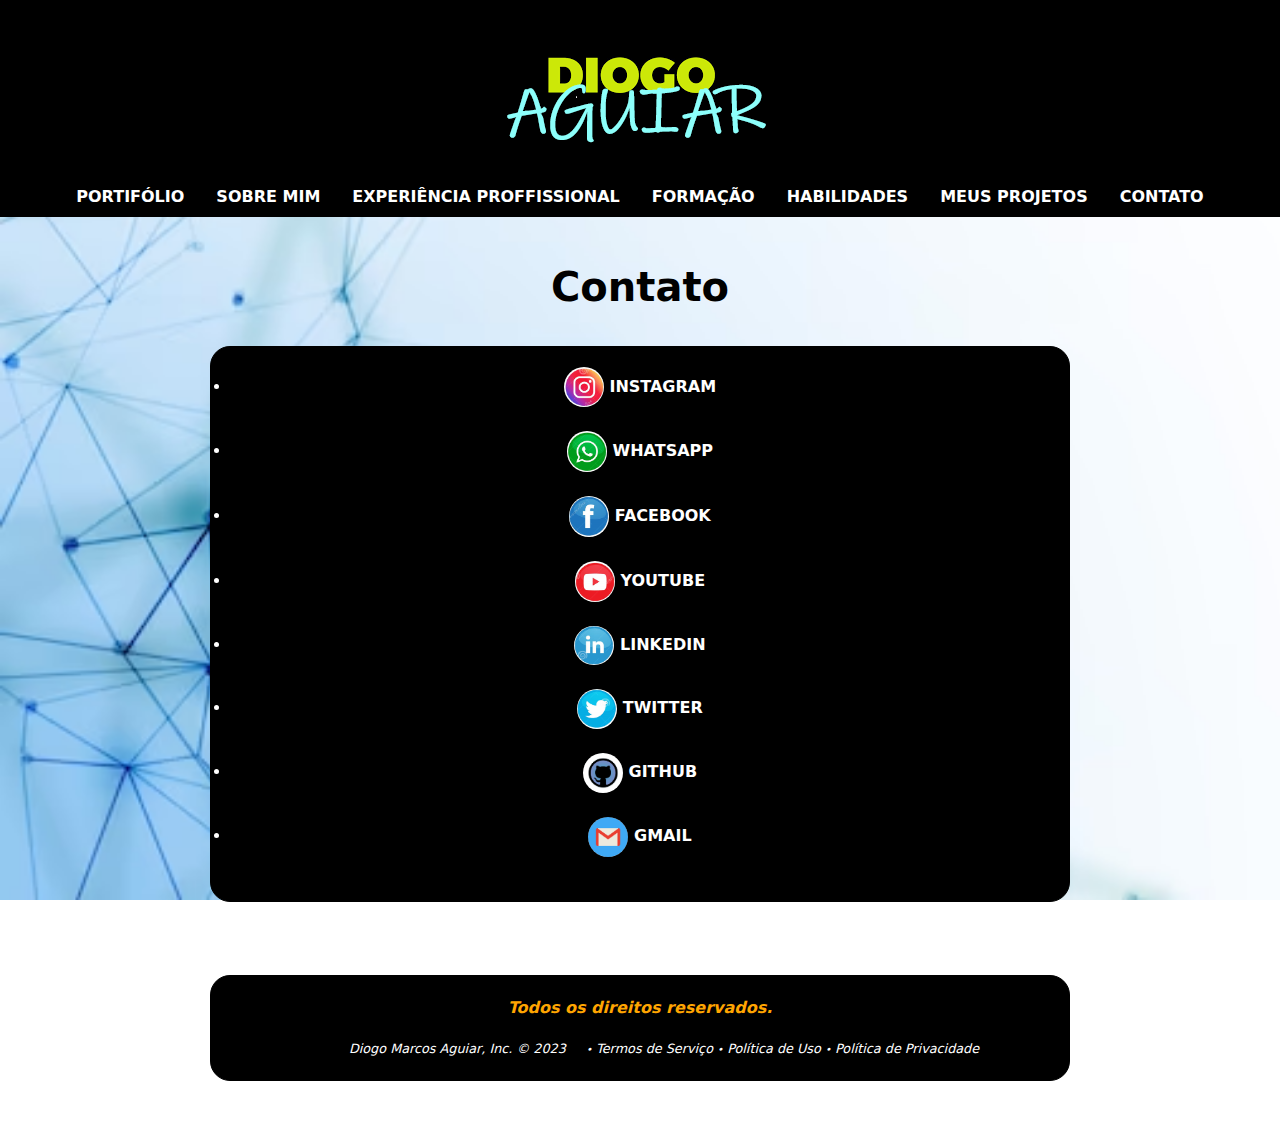
<file: contato.html>
<!DOCTYPE html>
<html lang="pt-br">


<head>

	<meta charset="utf-8">
	<link href="bootstrap.min.css" rel="stylesheet">
    <link href="style.css" rel="stylesheet">
	<link rel="icon" href="diogo_icon.gif" type="image/png">
	<link href="bootstrap1.min.css" rel="stylesheet">
    <link href="style1.css" rel="stylesheet">
    


   	<title>Portifólio</title>

   				
					<div class="" style="background-color: black;" >
							
							<div style="text-align: center;">
							<a class="navbar-brand" href="#">

								<img src="diogo_logo12.png" alt="..." width="100%" >

							</a>
						</div>

							<nav class="" style="background-color: black;">
								<div class="col-md-12">
								</div>
							

                           
							<ul class="nav mr-auto" style="justify-content: center;" style="color: white">

                                <li class="nav-item"><a style="color: white" class="nav-link active" href="index.html"><b>PORTIFÓLIO</b></a></li>

								<li class="nav-item"><a style="color: white" class="nav-link active" href="sobre.html"><b>SOBRE MIM</b></a></li>

								<li class="nav-item"><a style="color: white" class="nav-link active" href="experiencia.html"><b>EXPERIÊNCIA PROFFISSIONAL</b></a></li>

								<li class="nav-item"><a style="color: white" class="nav-link active" href="formacao.html"><b>FORMAÇÃO</b></a></li>

                                <li class="nav-item"><a style="color: white" class="nav-link active" href="hab.html"><b>HABILIDADES</b></a></li>

								<li class="nav-item"><a style="color: white" class="nav-link active" href="projetos.html"><b>MEUS PROJETOS</b></a></li>

								<li class="nav-item"><a style="color: white" class="nav-link active" href="contato.html"><b>CONTATO</b></a></li>

                            </ul>
                        </div>
                    </nav>
                </div>
     
</head>

<body>

<div class="imagem06" style="text-align: center;">

	<div class="container-fluid"><br>
	
		<div class="col-md-12" >
			<div style="color: white">
				<br>

				<h1 style="color: black;"><b>Contato</b></h1>

				
				<br>

					<section id="contato" class="product2" style="color: white">

					<div style="text-align: center;">

						
						<li><a href="https://www.instagram.com/" 						target="_blank" style="color: white">	<img src="Instagram.PNG" width='40px'><b> INSTAGRAM</b></a></li><br>
						
						<li><a href="https://api.whatsapp.com/" 						target="_blank" style="color: white">	<img src="whatsapp.PNG" width='40px'><b> WHATSAPP</b></a></li><br>
						

						<li><a href="https://www.facebook.com/" 						target="_blank" style="color: white">	<img src="facebook.PNG" width='40px'><b> FACEBOOK</b></a></li><br>
						
						<li><a href="https://www.youtube.com/" 							target="_blank" style="color: white"> 	<img src="youtube.PNG" width='40px'><b> YOUTUBE</b></a></li><br>
						<li><a href="https://www.linkedin.com/in/diogomarcosaguiar/" 	target="_blank"	style="color: white"> 	<img src="linkedin.PNG" width='40px'/><b> LINKEDIN</b></a></li><br>
						<li><a href="https://twitter.com/" 								target="_blank" style="color: white">  <img src="twiter.PNG" width='40px'/><b> TWITTER</b></a></li><br>
						
						<li><a href="https://diogomarcosaguiar.github.io/portifolio" 	target="_blank" style="color: white">	<img src="github.png" width='40px'><b> GITHUB</b></a></li><br>
						<li><a href="https://gmail.com" 								target="_blank" style="color: white">	<img src="gmail.png" width='40px'><b> GMAIL</b></a></li><br>
					
				
					</div>
					</section>

				<br><br>
	

				<section id="footer" class="product2" style="color: white">

				<p style="color: orange; text-align: center;"><b><i>Todos os direitos reservados.</i></b></p>

					<div style="text-align: center">
					<small class="d-inline-block pl-5" >
						<p  style="text-align: center" class="d-inline mr-3" >
						<i>Diogo Marcos Aguiar, Inc. © 2023</p>
						<span class="text-primary-light small">•</span> 
						<a href="#" style="color: white">Termos de Serviço</a> 
						<span class="text-primary-light small">•</span> 
						<a href="#" style="color: white">Política de Uso</a> 
						<span class="text-primary-light small">•</span>
						<a href="#" style="color: white">Política de Privacidade</a></i>
					</small>
				</div>	
					
			</section>


				<script src="jquery.min.js"></script>
				<script src="bootstrap.min.js"></script>
				<script src="scripts.js"></script>

	</div>
</div>
<br>

</body>

</html>
</file>
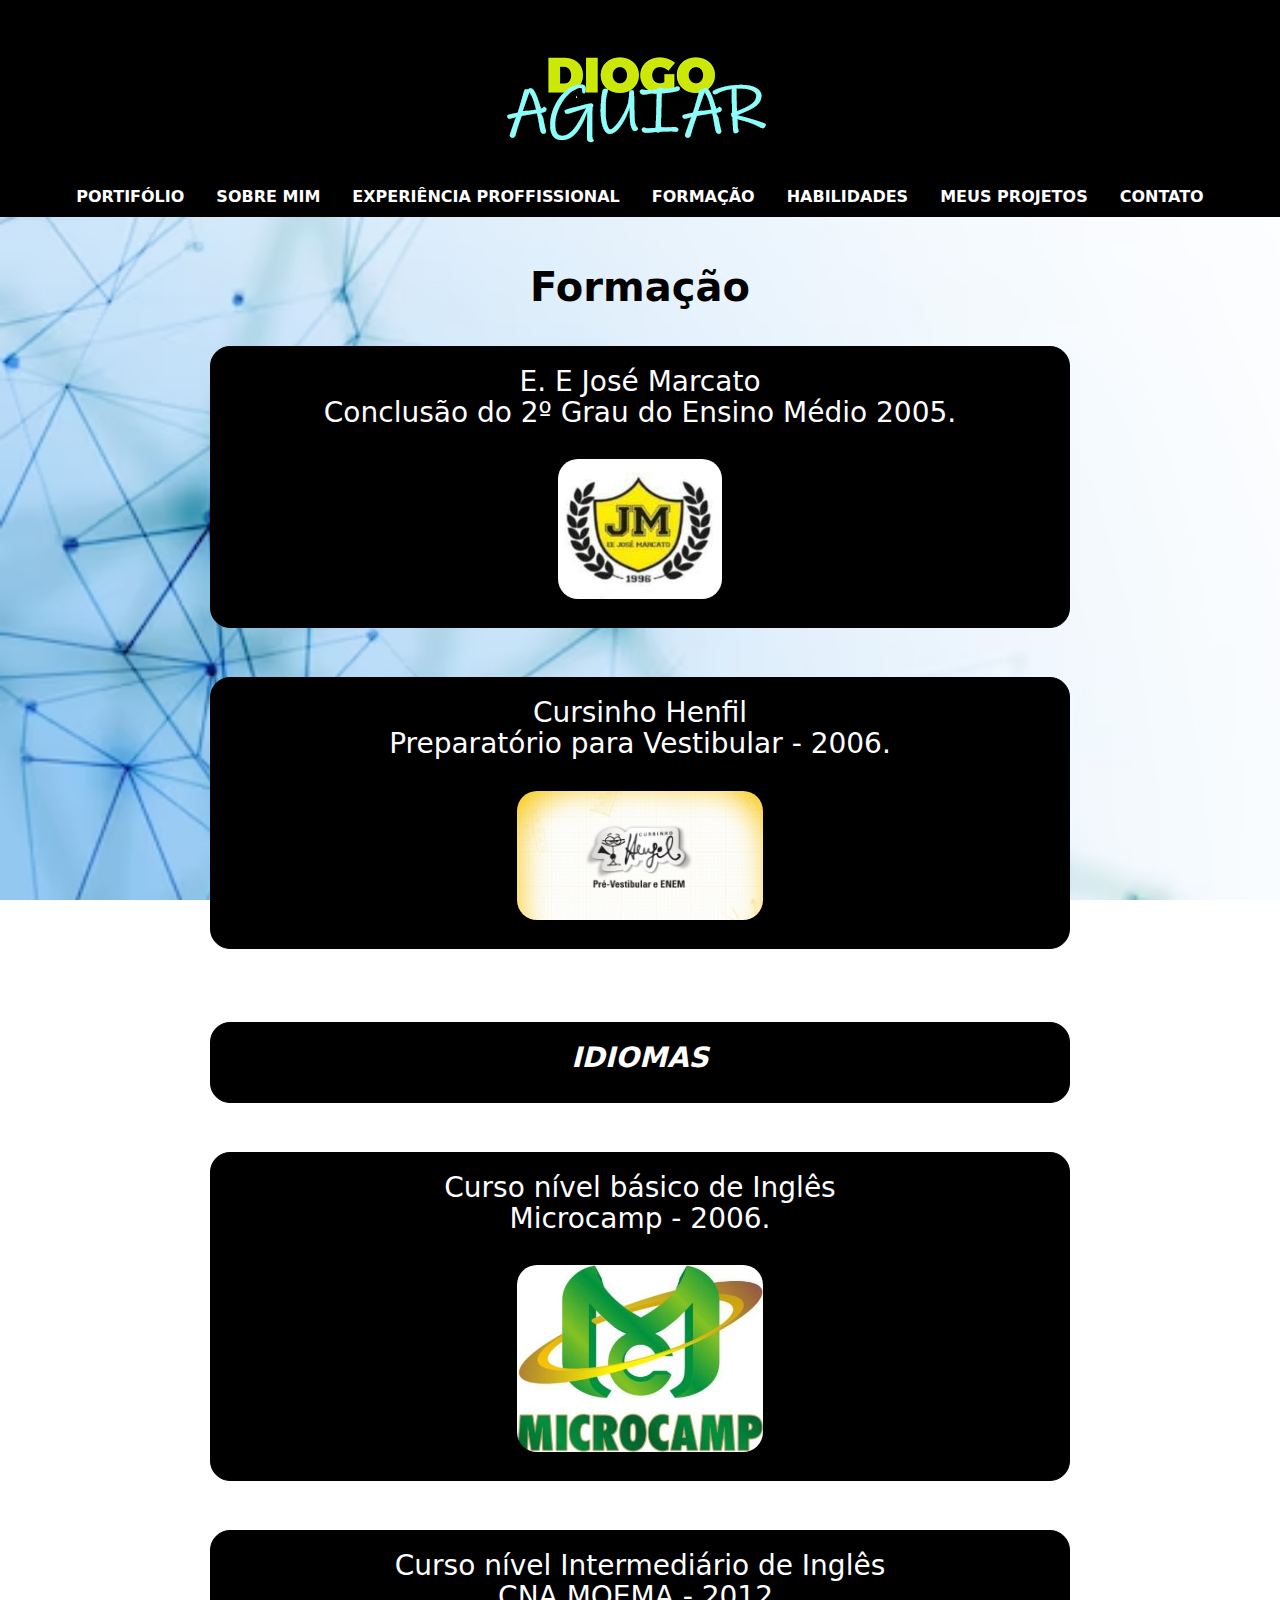
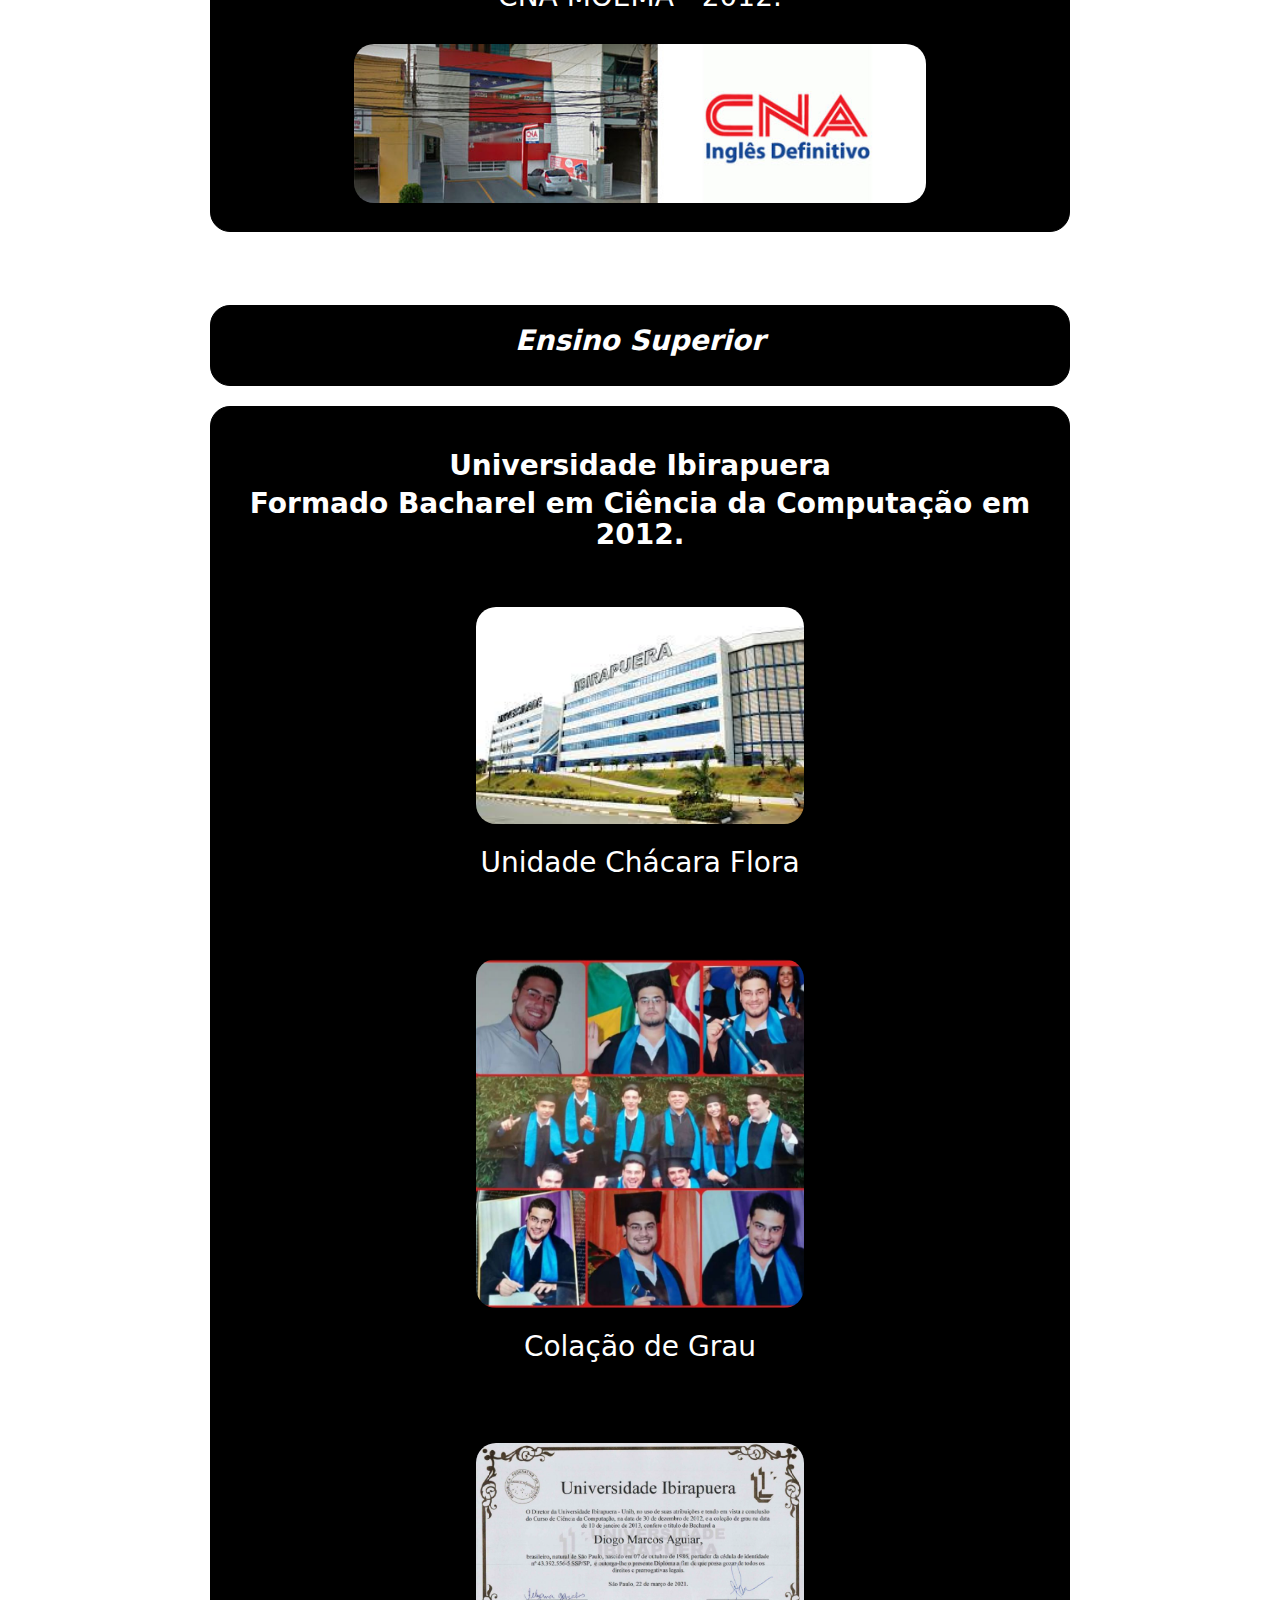
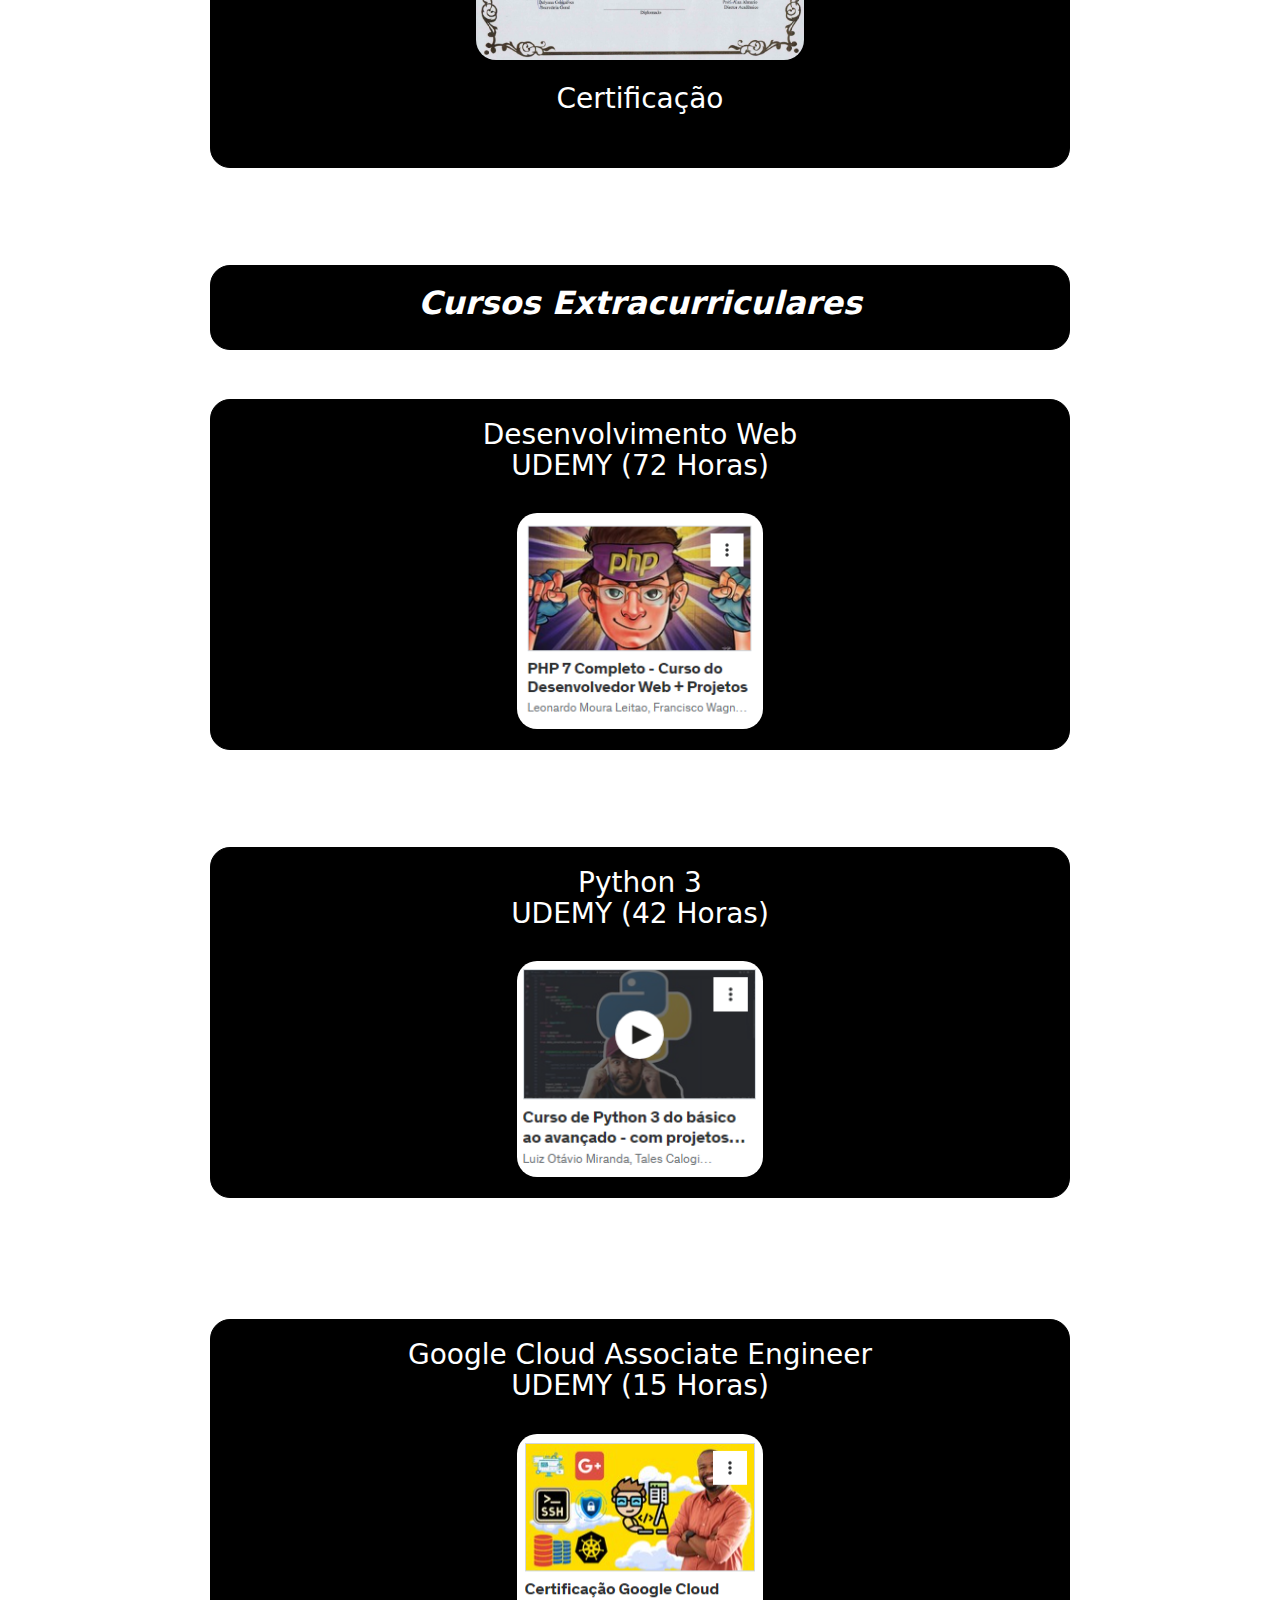
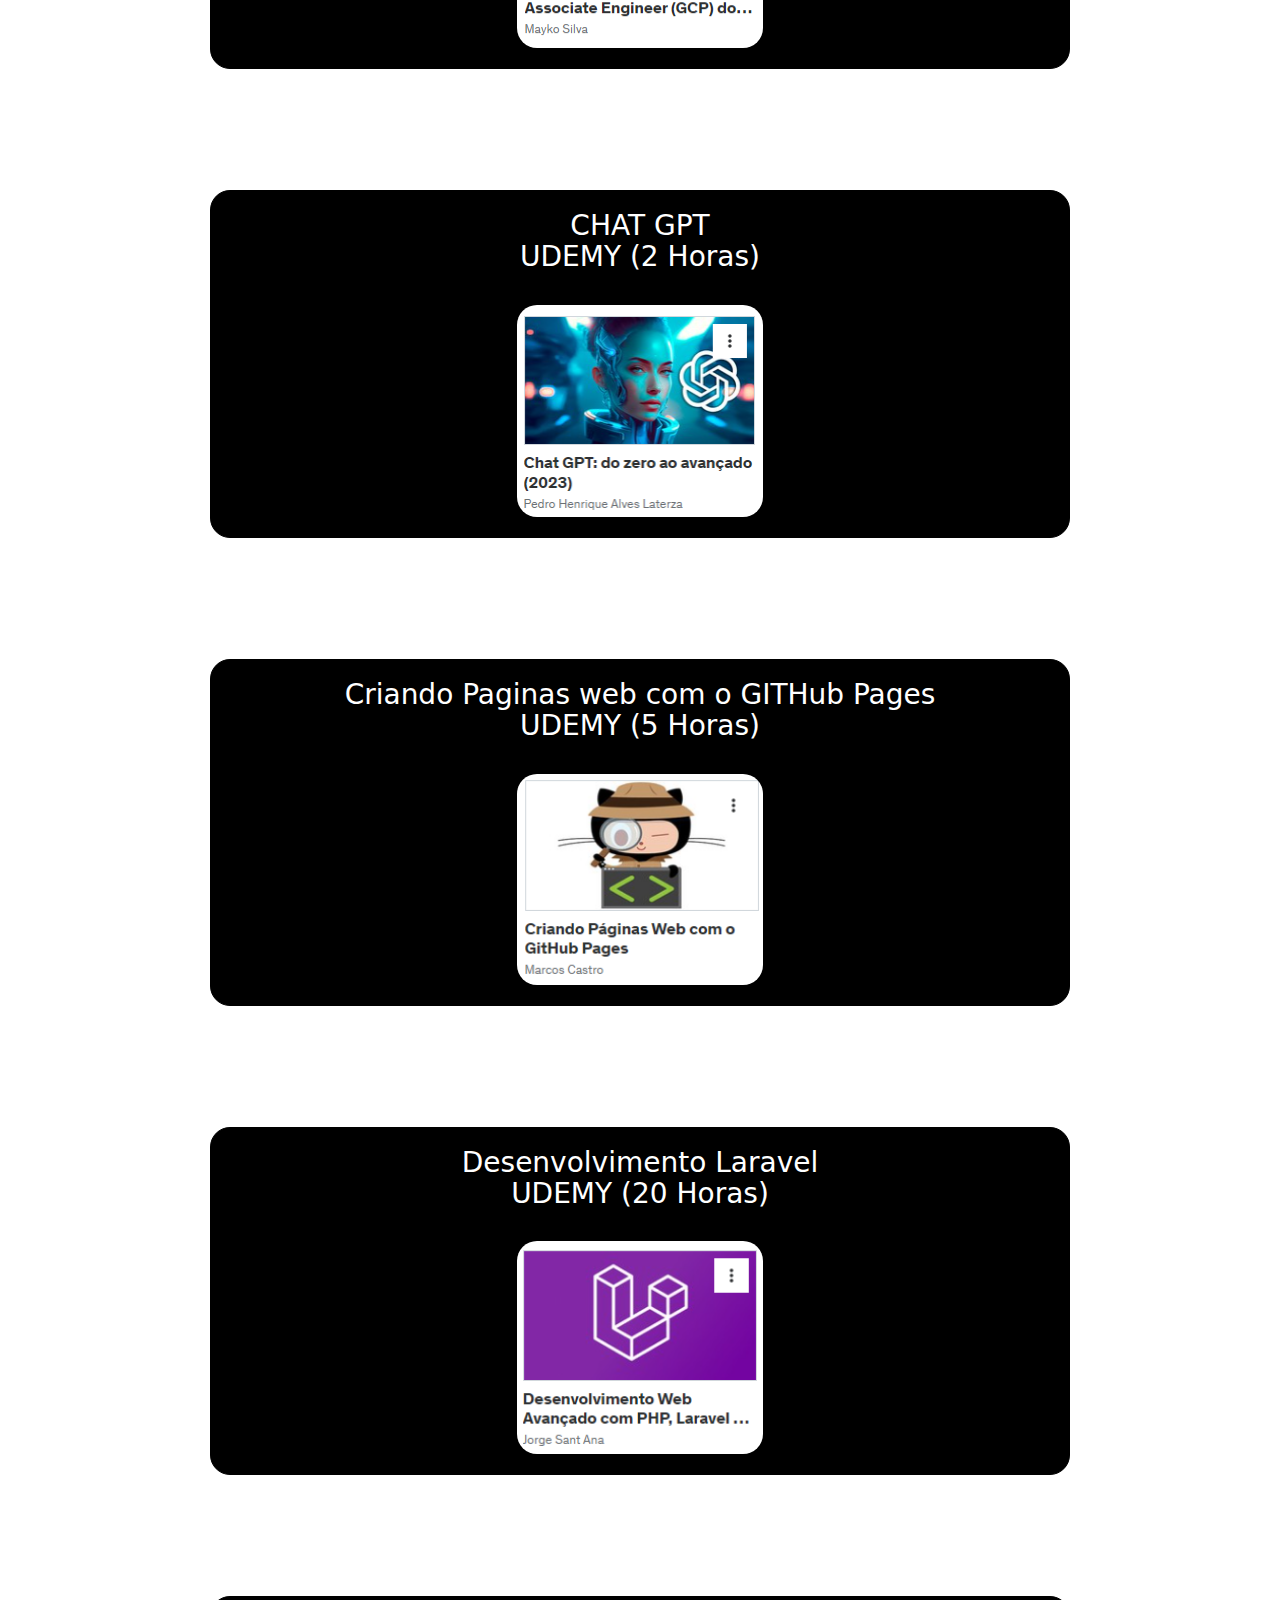
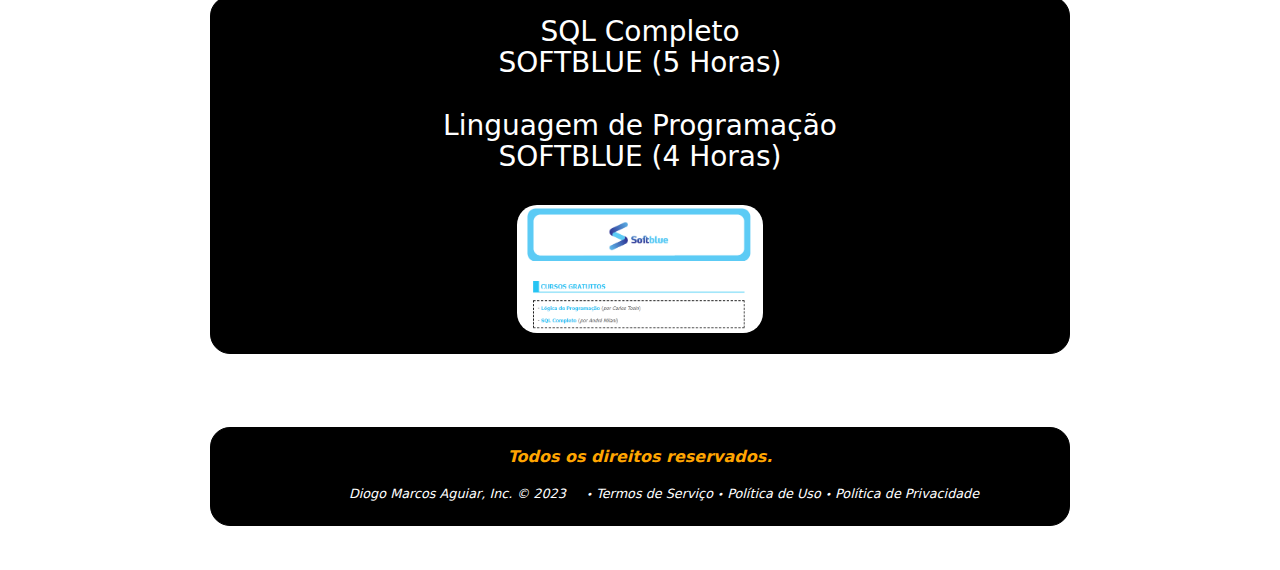
<file: formacao.html>
<!DOCTYPE html>
<html lang="pt-br">


<head>

	<meta charset="utf-8">
	<link href="bootstrap.min.css" rel="stylesheet">
    <link href="style.css" rel="stylesheet">
	<link rel="icon" href="diogo_icon.gif" type="image/png">
	<link href="bootstrap1.min.css" rel="stylesheet">
    <link href="style1.css" rel="stylesheet">
    


   	<title>Portifólio</title>

   				
					<div class="" style="background-color: black;" >
							
							<div style="text-align: center;">
							<a class="navbar-brand" href="#">

								<img src="diogo_logo12.png" alt="..." width="100%" >

							</a>
						</div>

							<nav class="" style="background-color: black;">
								<div class="col-md-12">
								</div>
							

                           
							<ul class="nav mr-auto" style="justify-content: center;" style="color: white">

                                <li class="nav-item"><a style="color: white" class="nav-link active" href="index.html"><b>PORTIFÓLIO</b></a></li>

								<li class="nav-item"><a style="color: white" class="nav-link active" href="sobre.html"><b>SOBRE MIM</b></a></li>

								<li class="nav-item"><a style="color: white" class="nav-link active" href="experiencia.html"><b>EXPERIÊNCIA PROFFISSIONAL</b></a></li>

								<li class="nav-item"><a style="color: white" class="nav-link active" href="formacao.html"><b>FORMAÇÃO</b></a></li>

                                <li class="nav-item"><a style="color: white" class="nav-link active" href="hab.html"><b>HABILIDADES</b></a></li>

								<li class="nav-item"><a style="color: white" class="nav-link active" href="projetos.html"><b>MEUS PROJETOS</b></a></li>

								<li class="nav-item"><a style="color: white" class="nav-link active" href="contato.html"><b>CONTATO</b></a></li>

                            </ul>
                        </div>
                    </nav>
                </div>
     
</head>

<body>

<div class="imagem06" style="text-align: center;">
	<div class="container-fluid"><br><br>
	
		<div class="col-md-12" style="text-align: center;">

			<h1><b style="color: black">Formação</b></h1> <br>

			

				
				

					<section id="" class="product2" style="color: white;">
					<h3 style="text-align: center;">E. E José Marcato <br> Conclusão do 2º Grau do Ensino Médio 2005.<br><br>
					<img src="escola_jm.jpg" alt="" width="20%">
					</h3>
					</section>

					<br>
					<section id="" class="product2" style="color: white;">

					<h3>Cursinho Henfil <br> Preparatório para Vestibular - 2006.<br><br>
					<img src="escola_henfil.jpg" alt="" width="30%">
					</h3>
					</section>

	
		<br><br>



		
					<section id="" class="product2" style="color: white;">
						
						
						<h3 style="text-align: center;"><b><i>IDIOMAS</i></b>
						<br>

					</section>

				

					<br>
					
					<section id="" class="product2" style="color: white;">
					<h3>Curso nível básico de Inglês <br> Microcamp - 2006.<br><br>
					<img src="escola_microcamp.jpg" alt="" width="30%">
					</h3>
					</section>
					
					<br>

					<section id="formacao" class="product2" style="color: white;">
					<h3>Curso nível Intermediário de Inglês <br> CNA MOEMA - 2012.<br><br>
						<a style="text-align: center;">
							<img src="escola_cna.jpg" alt="" width="70%">
						</a>

					</h3>
					</section>


					<br><br>

					<section id="formacao" class="product2" style="color: white">

						<h3 style="color: white"><b><i>Ensino Superior</i></b></h3>
					</section>

				

					<section id="formacao" class="product2" style="color: white">
				
						<br>
						<h3><b>Universidade Ibirapuera</b></h3>
						
						
						<h3><b>Formado Bacharel em Ciência da Computação em 2012.</b></h3>
						<br><br>
						<a>	
							
							<img src="uni_ibi_logo1.png" 		alt="..." width="40%">
							<br><br> <h3>Unidade Chácara Flora</h3>
							<br><br><br>
							<img src="unib_diogo_colacao.jpg" 	alt="..." width="40%">
							<br><br> <h3>Colação de Grau</h3>
							<br><br><br>
							<img src="uni_ibi_certificado.png" 	alt="..." width="40%">
							<br><br> <h3>Certificação</h3>
							
						</a> 
						<br>

					</section>
					
					<br><br><br>
				
					<section id="formacao" class="product2" style="color: white">
						<h2 style="color: white"><b><i>Cursos Extracurriculares</i></b></h2>
						
					</section><br>
						
					
					<section id="formacao" class="product2" style="color: white">
					<h3>Desenvolvimento Web <br> UDEMY (72 Horas)</h3><br>
					<img src="curso_devweb.PNG" alt="" width="30%"><br>
					</section>
					
					<br><br><br>

					
					<section id="formacao" class="product2" style="color: white">
					<h3>Python 3<br> UDEMY (42 Horas)</h3><br>
					<img src="curso_python.PNG" alt="" width="30%"><br>
					</section><br>
					

					<br><br><br>
					
					<section id="formacao" class="product2" style="color: white">
					<h3>Google Cloud Associate Engineer <br> UDEMY (15 Horas)</h3><br>
					<img src="curso_GCP.PNG" alt="" width="30%"><br>
					</section><br>
					
					
					<br><br><br>
					
					
					<section id="formacao" class="product2" style="color: white">
					<h3>CHAT GPT <br> UDEMY (2 Horas)</h3><br>
					<img src="curso_chatgpt.PNG" alt="" width="30%"><br>
					</section><br>
					
					
					<br><br><br>
					
					
					<section id="formacao" class="product2" style="color: white">
					<h3>Criando Paginas web com o GITHub Pages <br> UDEMY (5 Horas)</h3><br>
					<img src="curso_git.PNG" alt="" width="30%"><br>
					</section><br>
					
					
					<br><br><br>

					
					<section id="formacao" class="product2" style="color: white">
					<h3>Desenvolvimento Laravel <br> UDEMY (20 Horas)</h3><br>
					<img src="curso_laravel.PNG" alt="" width="30%"><br>
					</section><br>
					
					
					<br><br><br>
					
					
					<section id="formacao" class="product2" style="color: white">
					<h3> SQL Completo <br>  SOFTBLUE (5 Horas)</h3><br>
					<h3>Linguagem de Programação <br> SOFTBLUE (4 Horas)</h3><br>
					<img src="curso_softblue.PNG" alt="" width="30%"><br>
					</section>
					<br><br>
					
					
				</ul>
				</h5>
				</ul>
			</section>
					
			<section id="footer" class="product2" style="color: white">
			<h6 style="color: orange; text-align: center;"><b><i>Todos os direitos reservados.</i></b></h6> </p>

					<div style="text-align: center">
					<small class="d-inline-block pl-5" >
						<p  style="text-align: center" class="d-inline mr-3" >
						<i>Diogo Marcos Aguiar, Inc. © 2023</p>
						<span class="text-primary-light small">•</span> 
						<a href="#" style="color: white">Termos de Serviço</a> 
						<span class="text-primary-light small">•</span> 
						<a href="#" style="color: white">Política de Uso</a> 
						<span class="text-primary-light small">•</span>
						<a href="#" style="color: white">Política de Privacidade</a></i>
					</small>
				</div>	
					
			</section>


    <script src="jquery.min.js"></script>
    <script src="bootstrap.min.js"></script>
    <script src="scripts.js"></script>

	</div>
	</div>
<br>

</body>

</html>
</file>
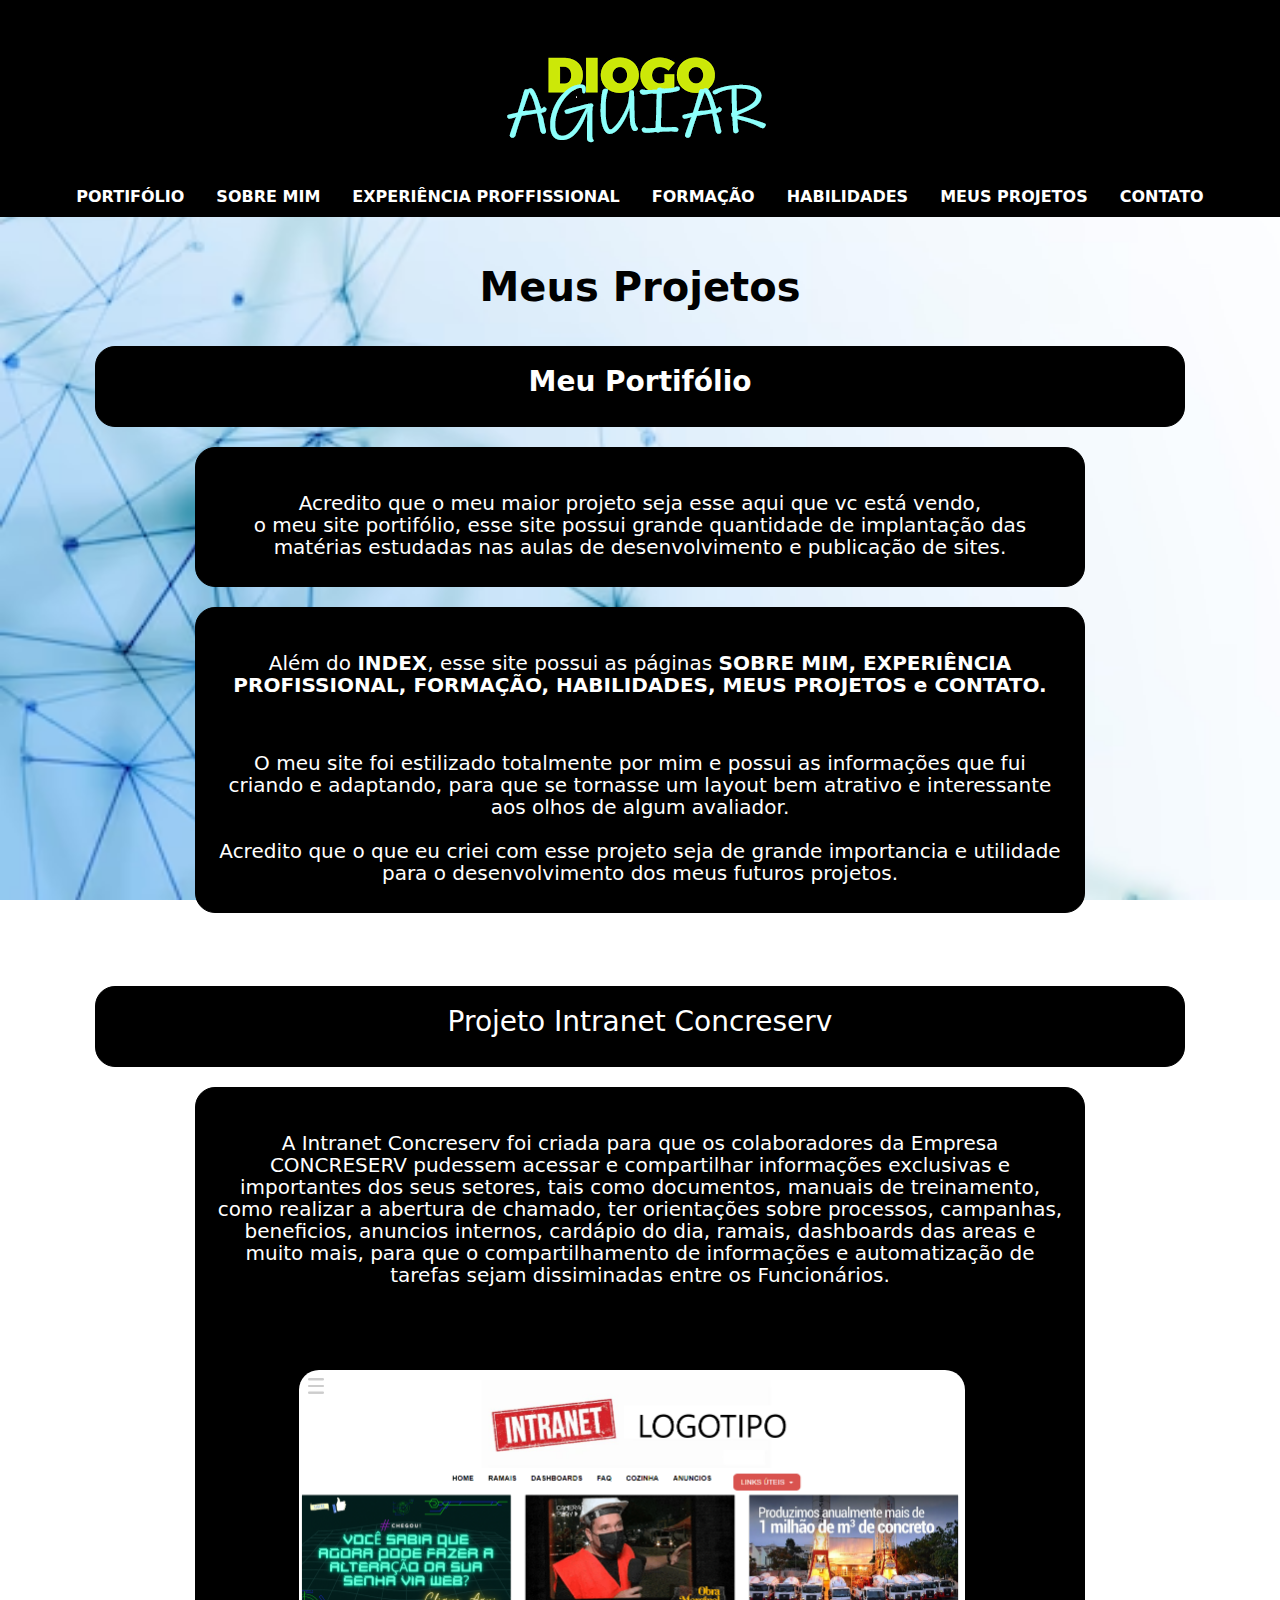
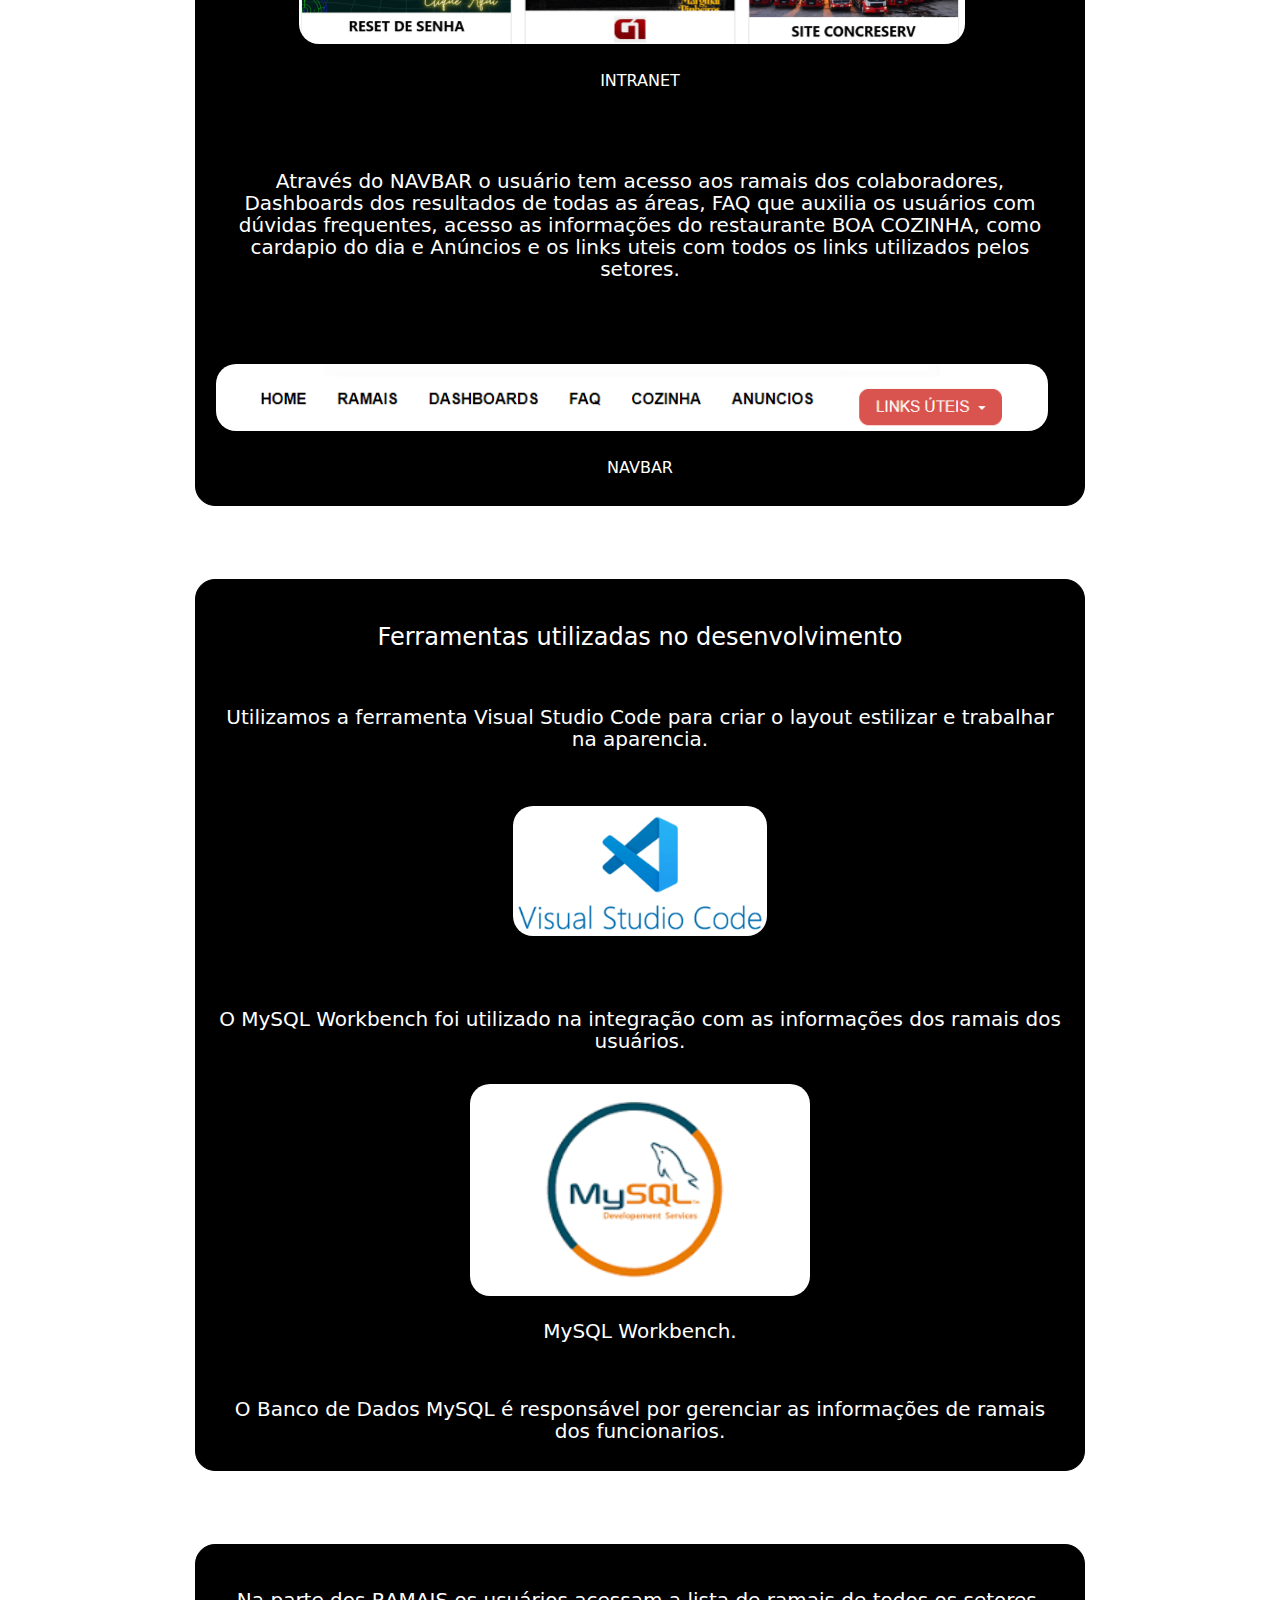
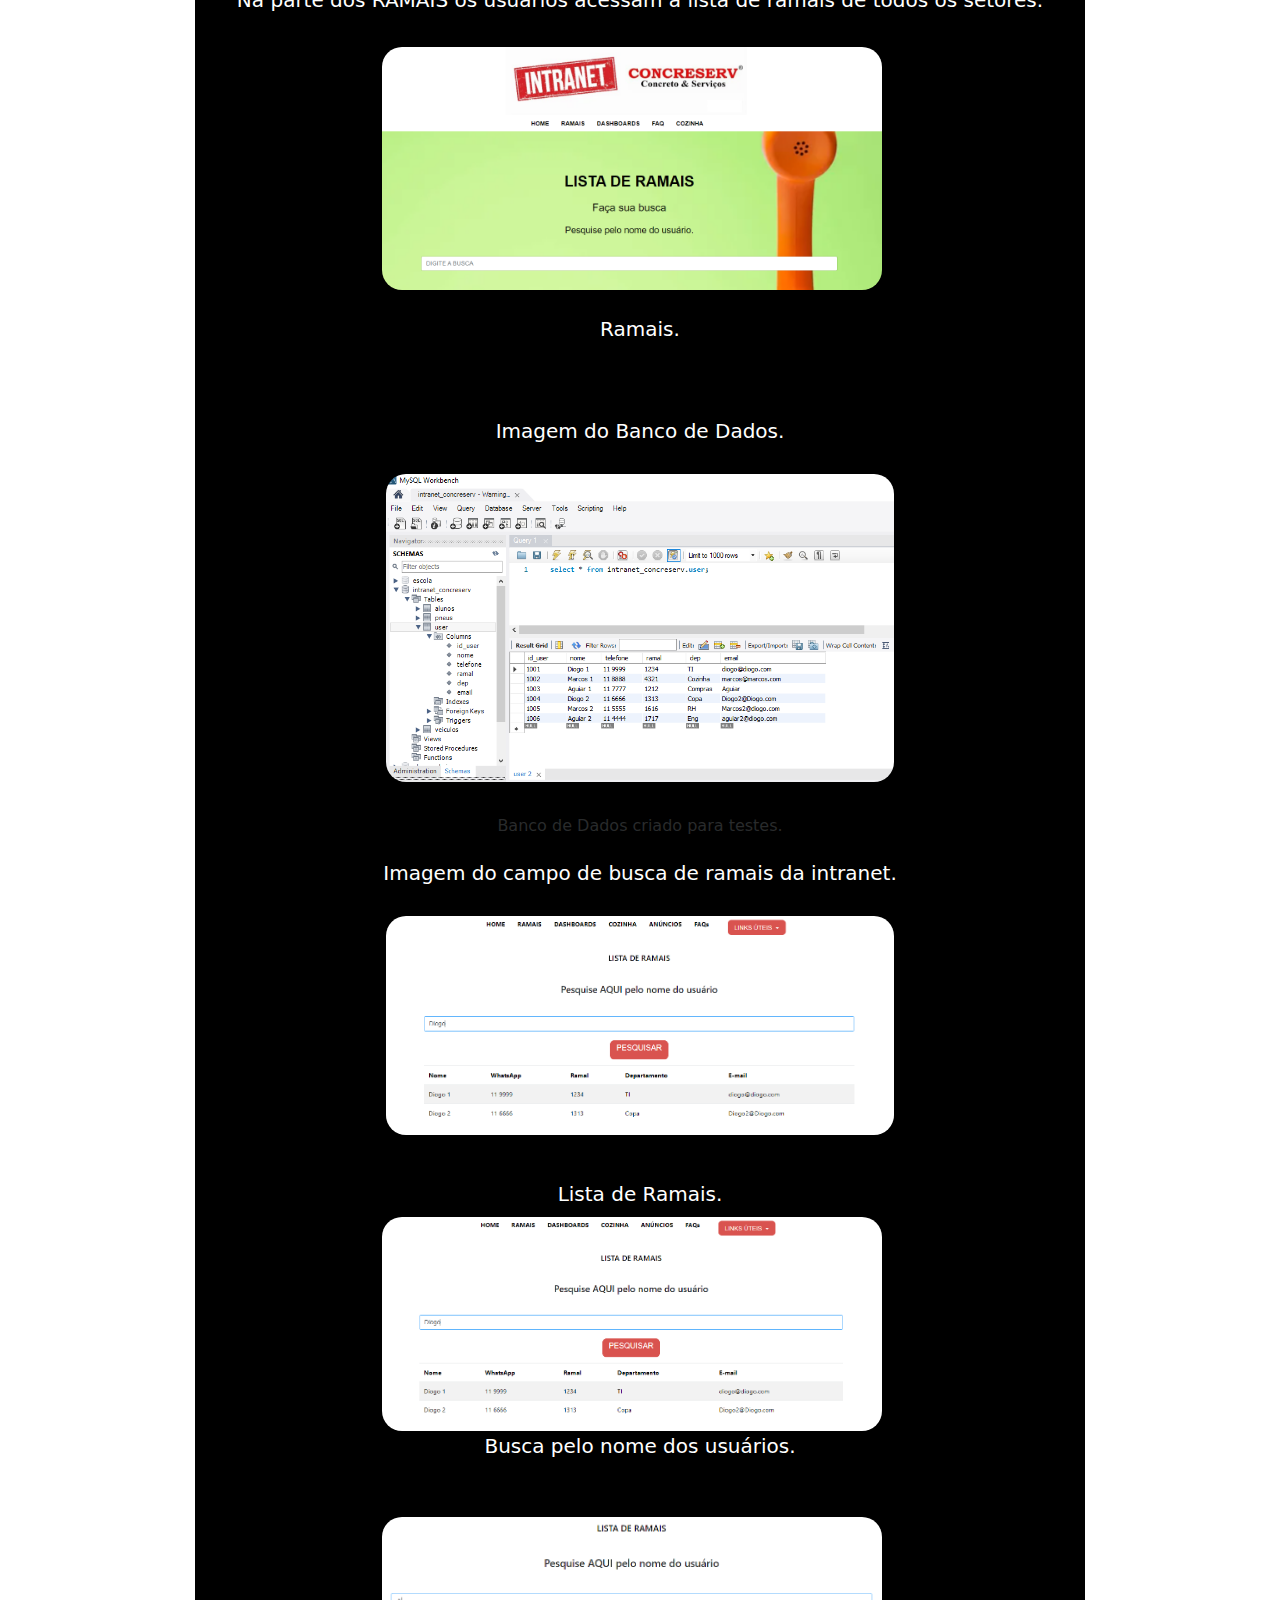
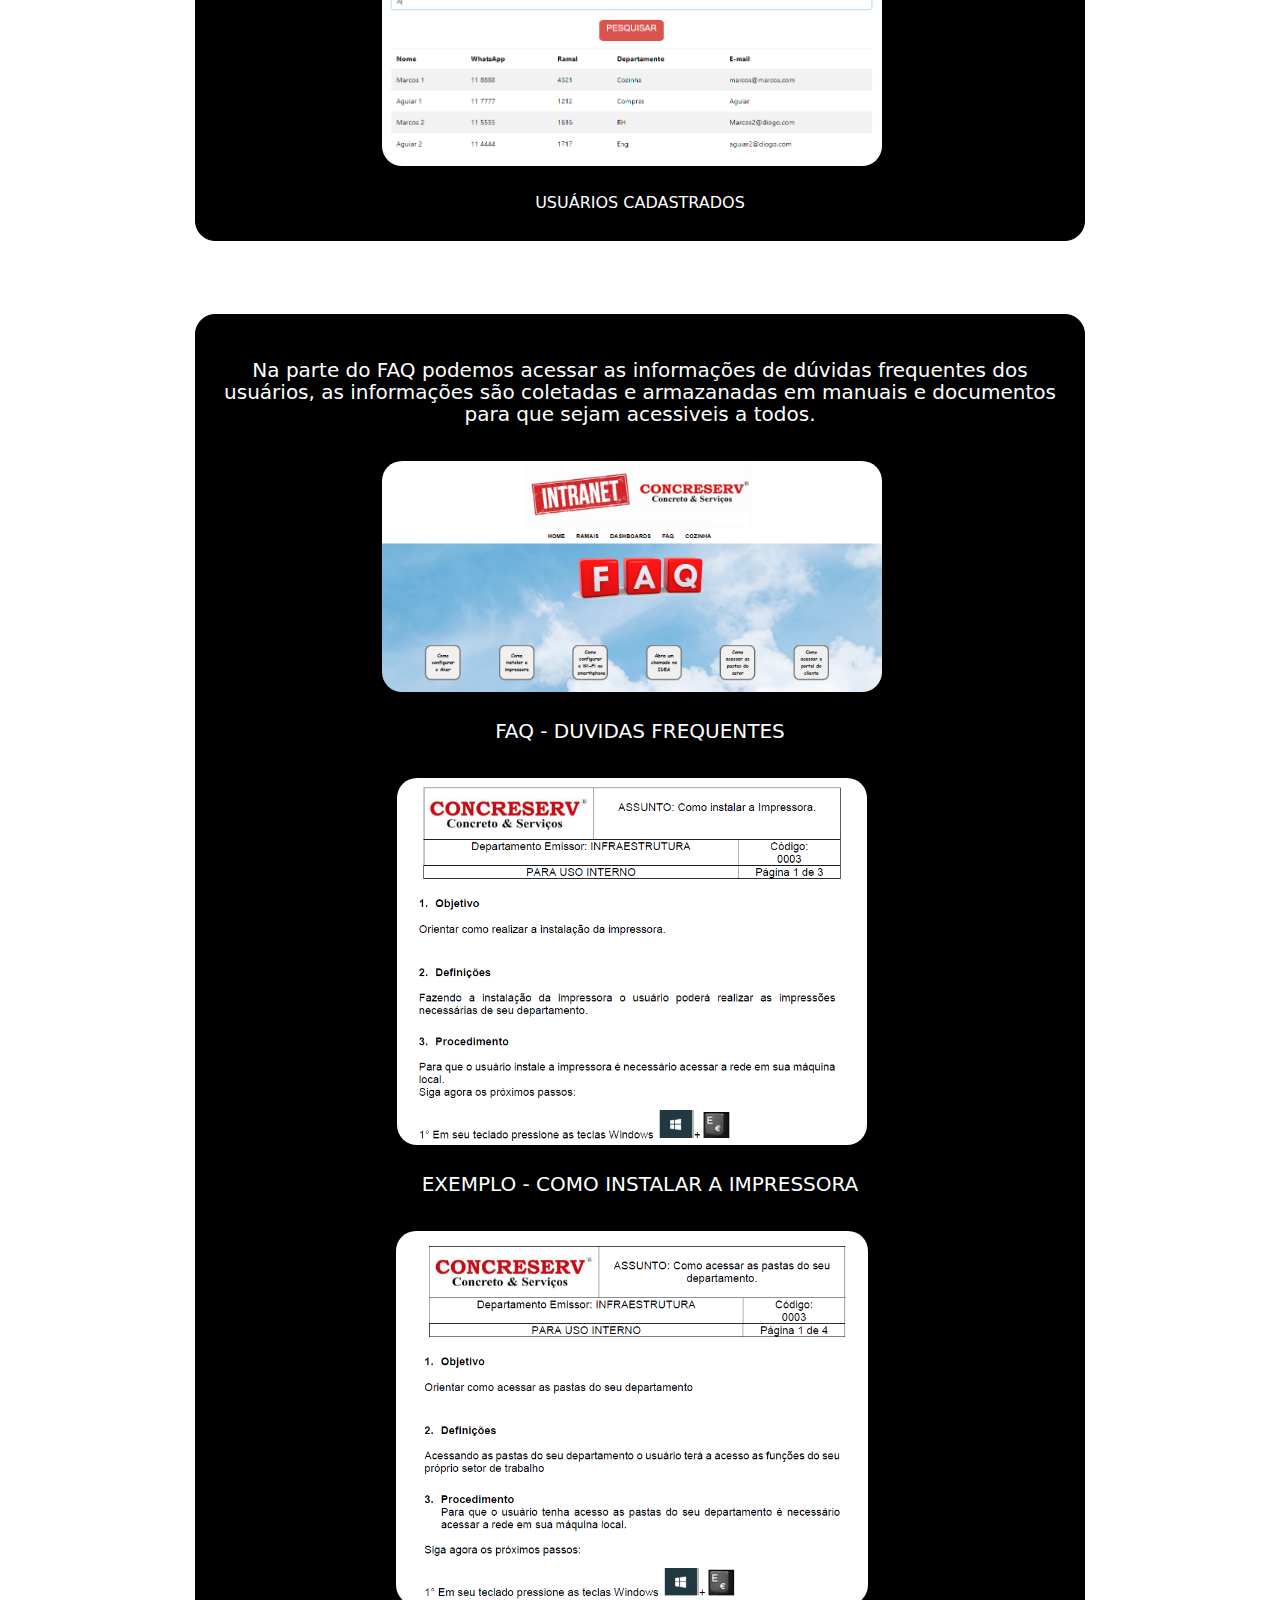
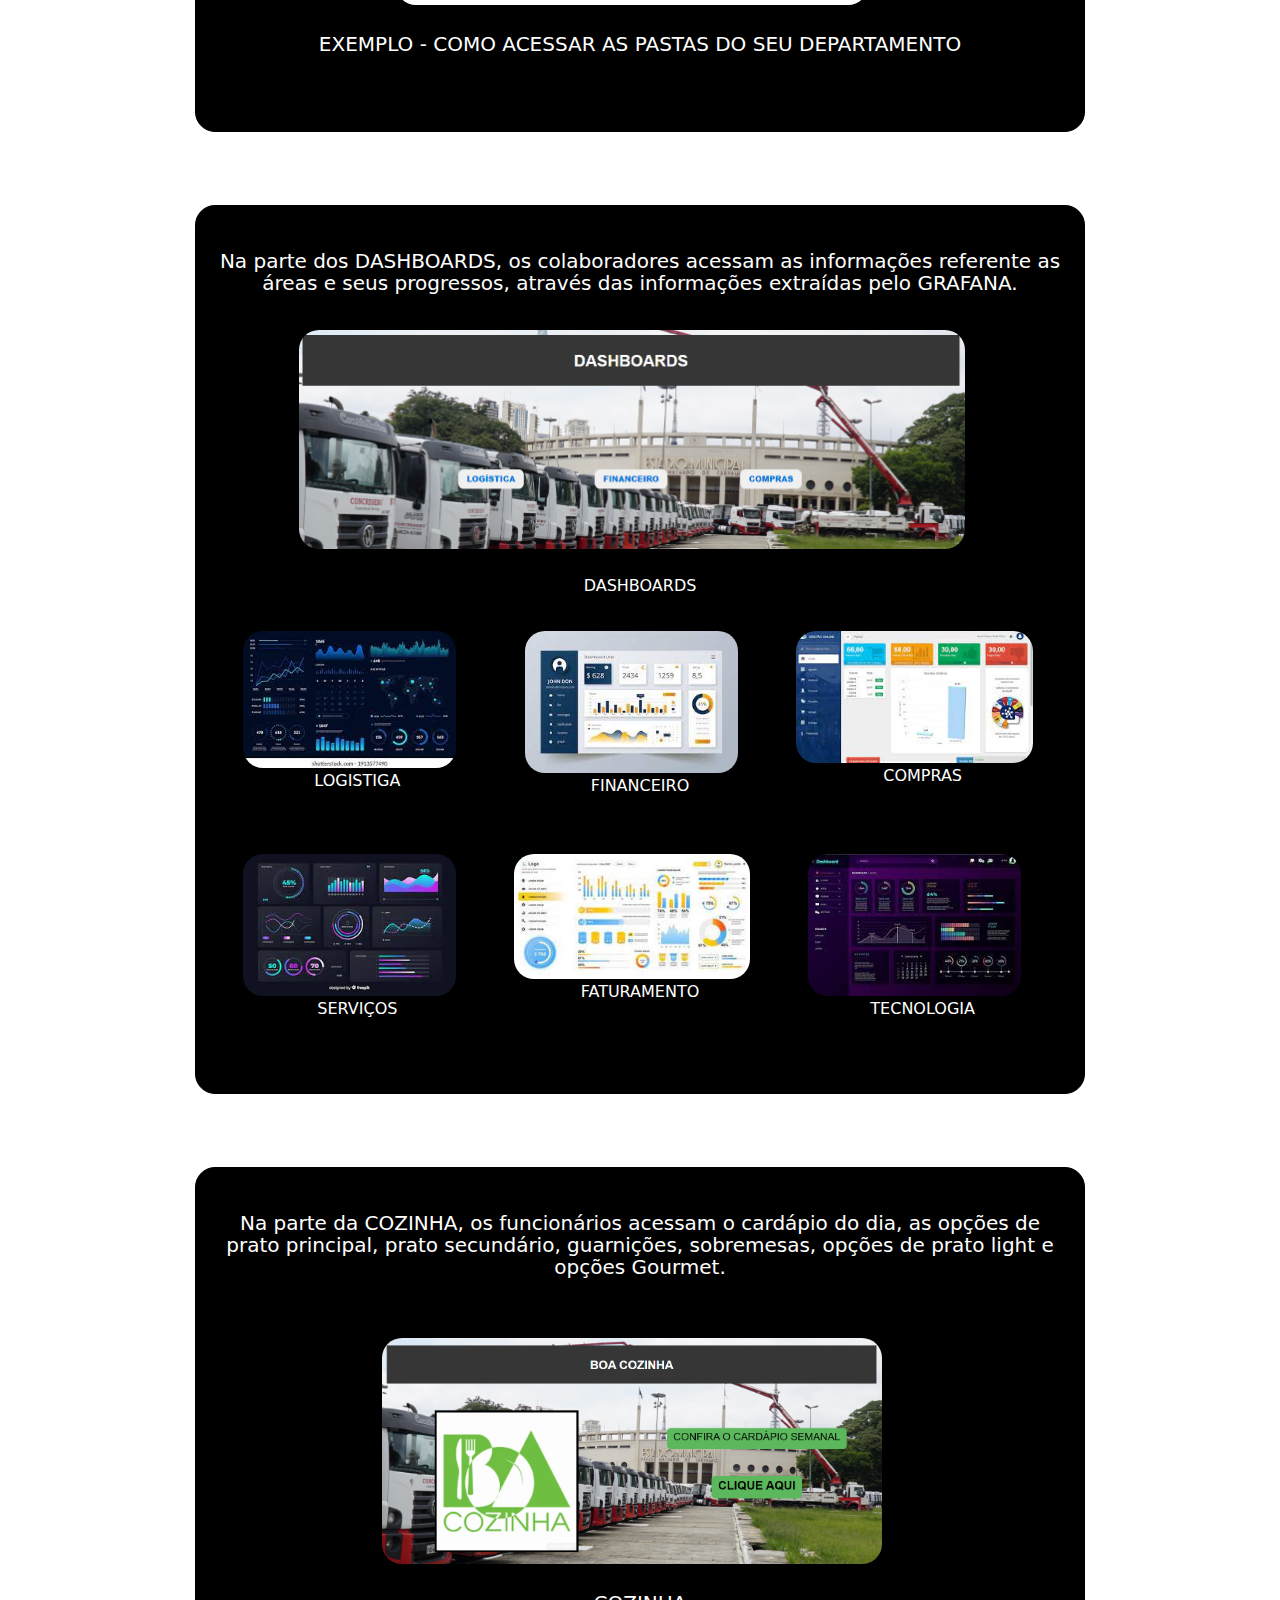
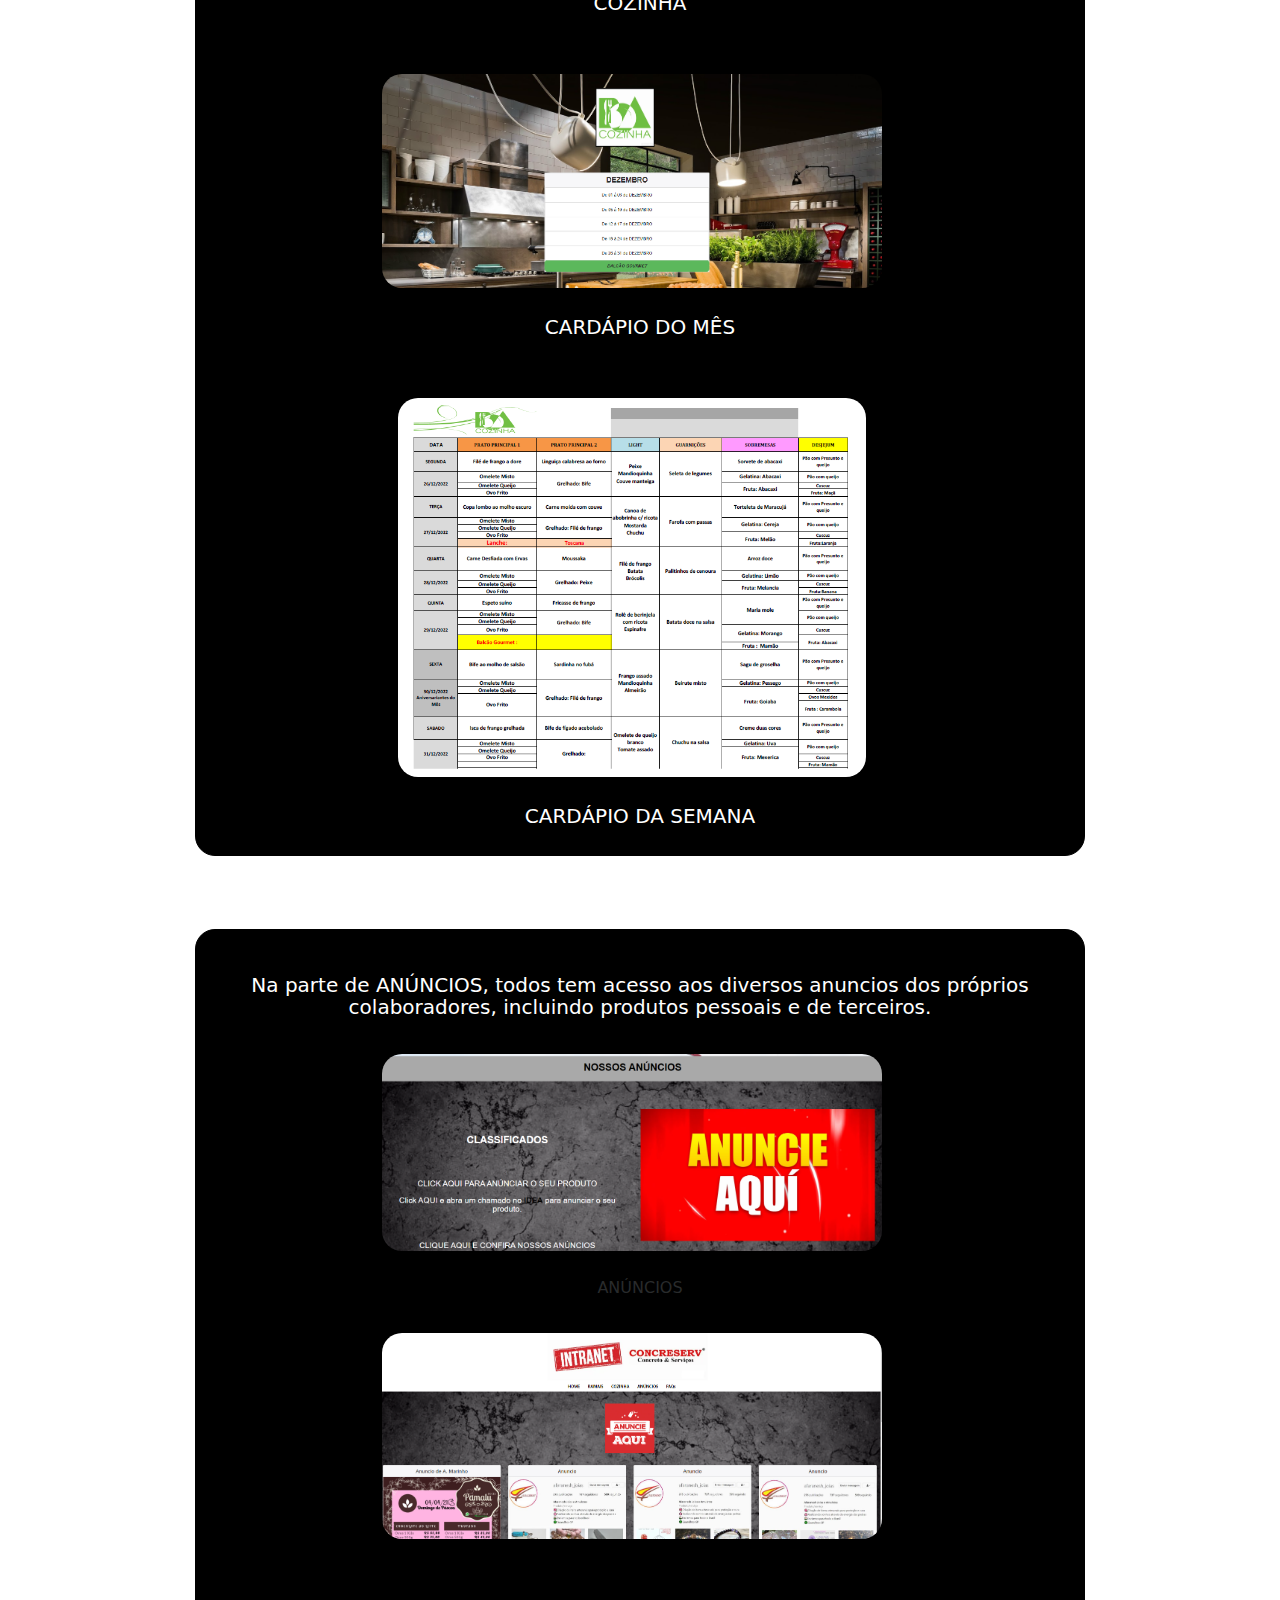
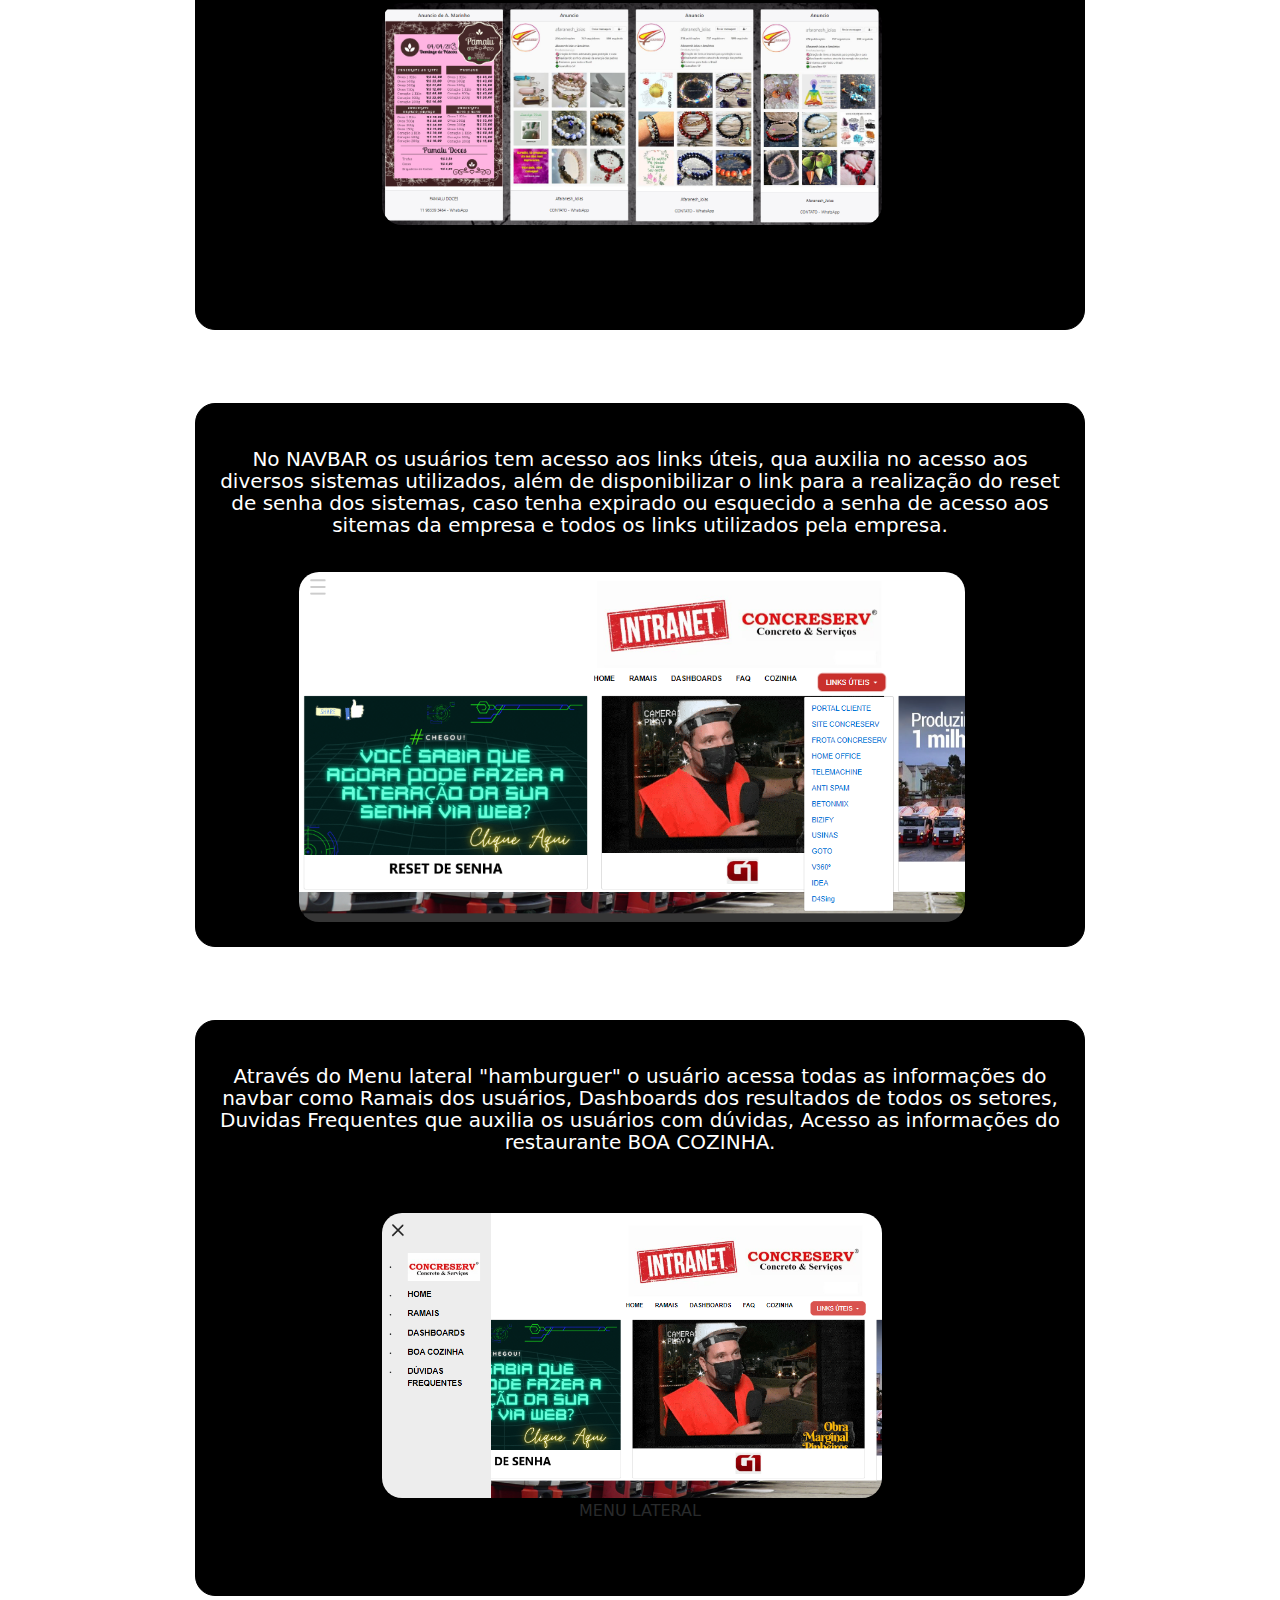
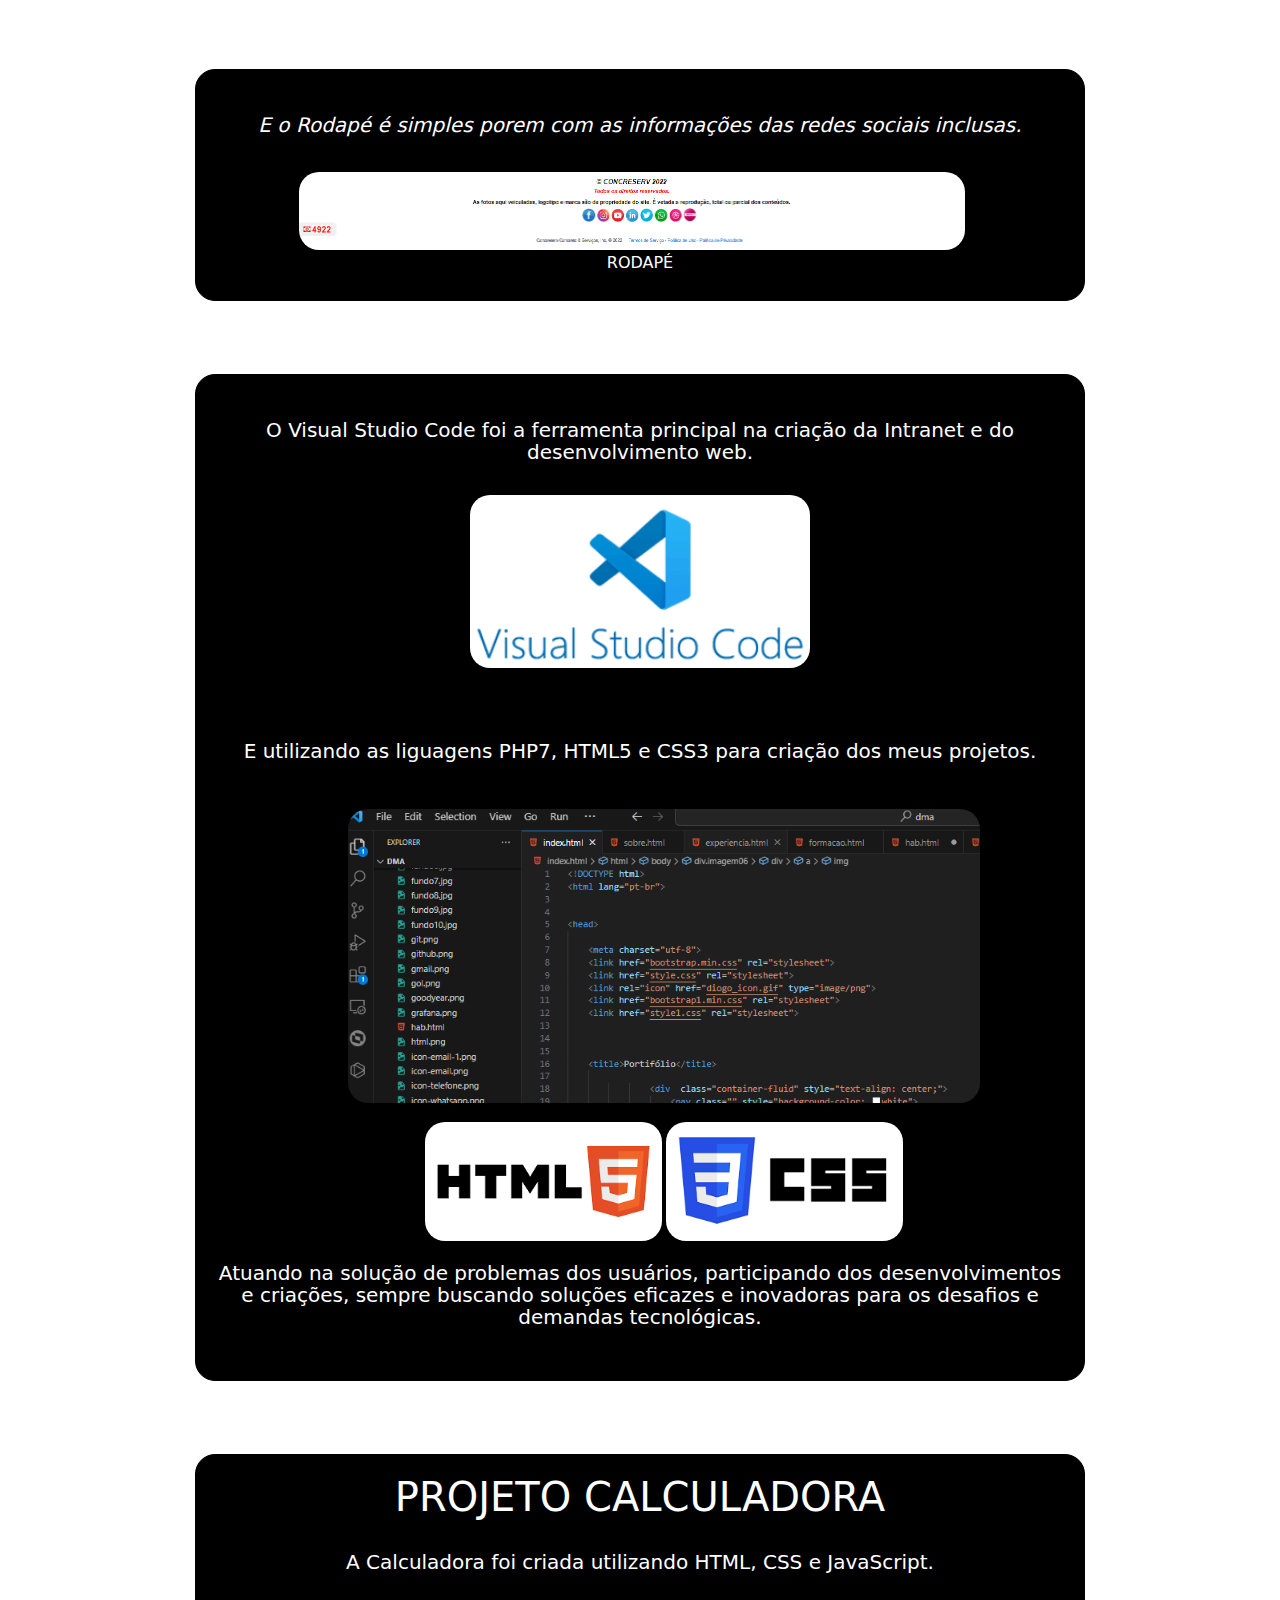
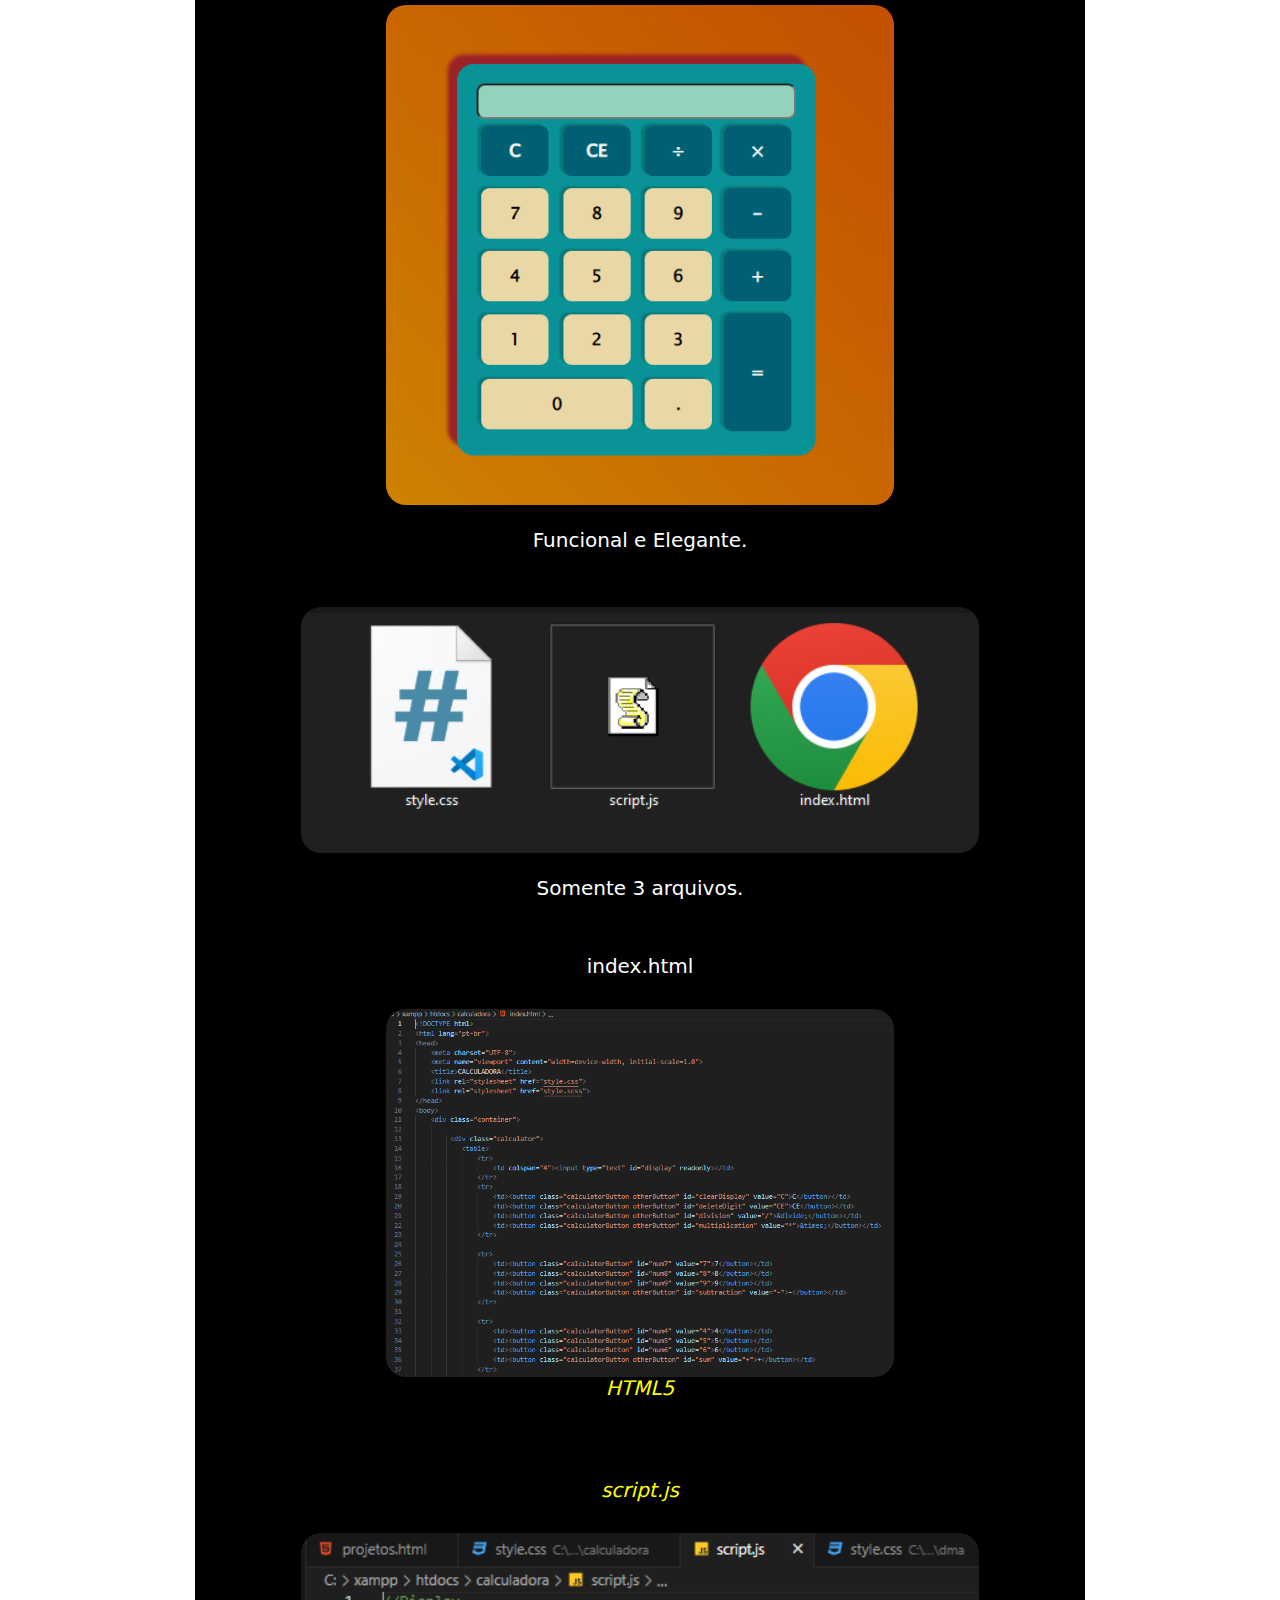
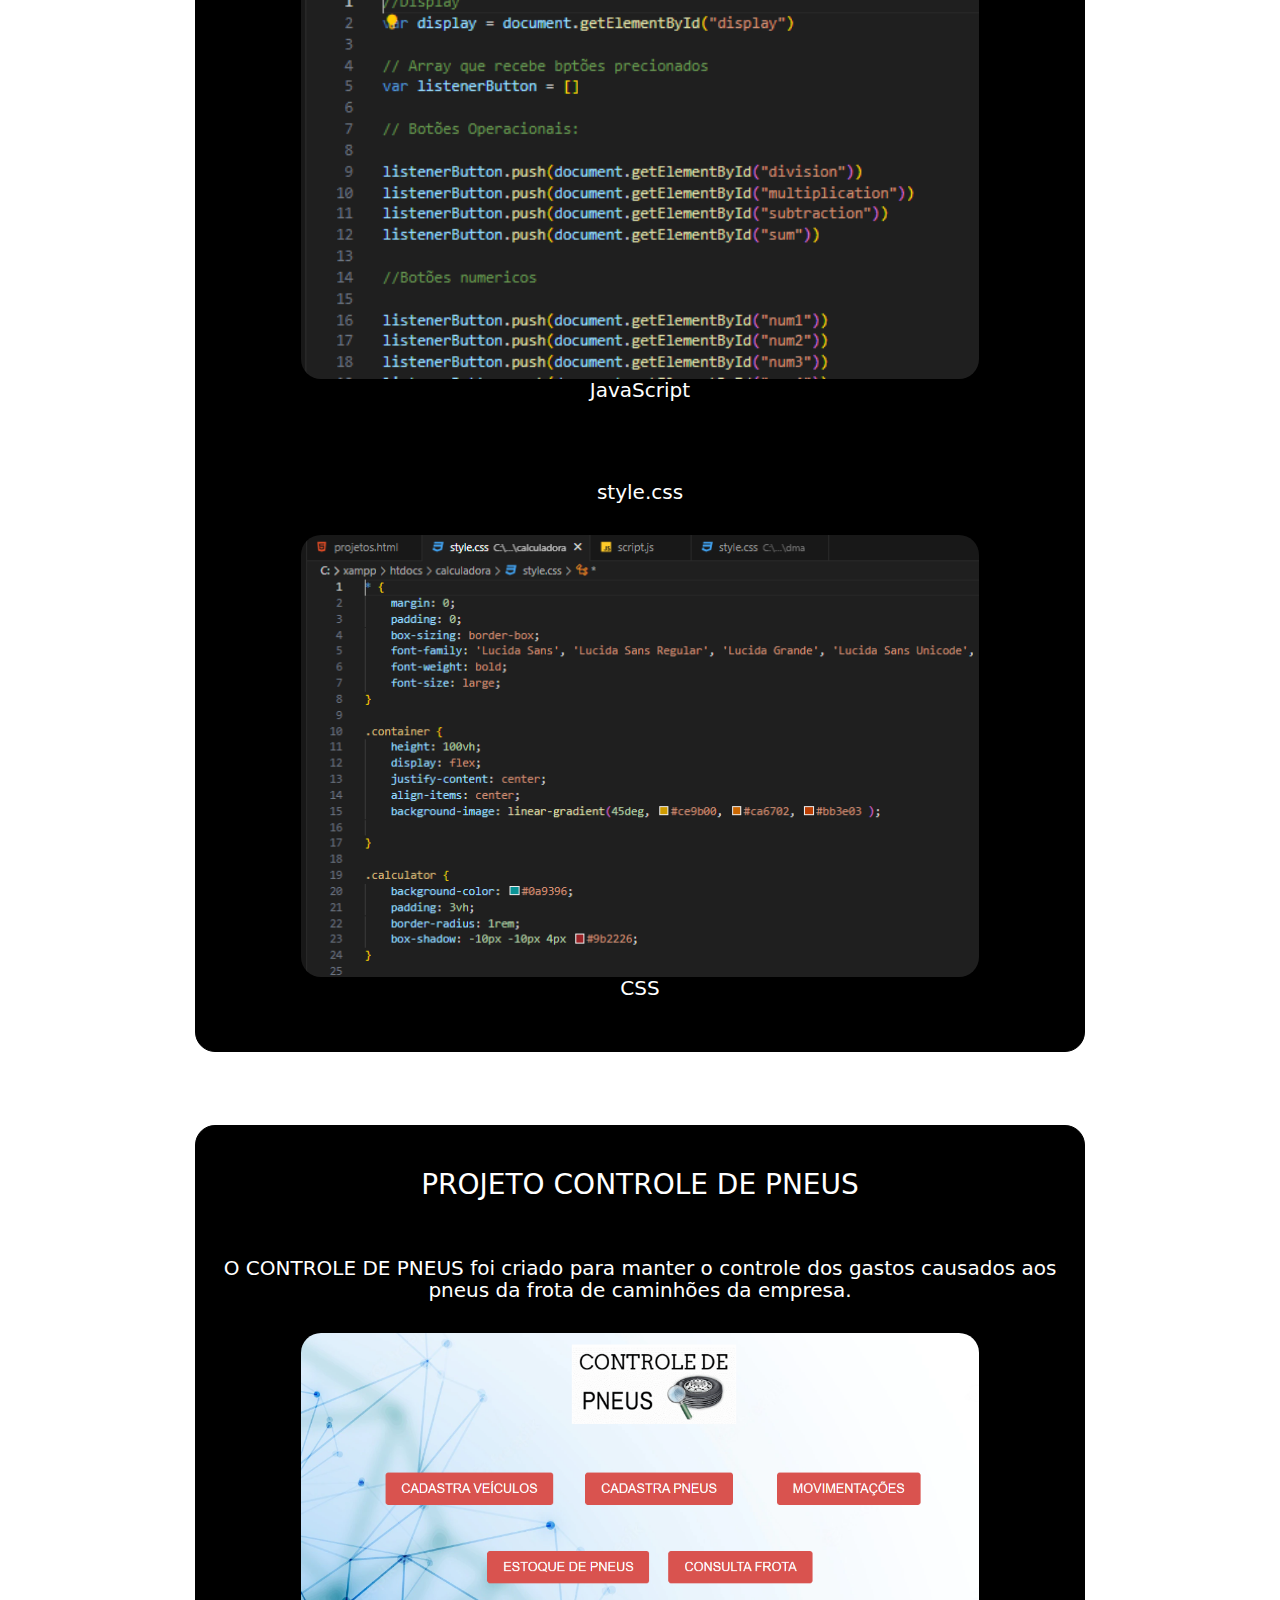
<file: projetos.html>
<!DOCTYPE html>
<html lang="pt-br">


<head>

	<meta charset="utf-8">
	<link href="bootstrap.min.css" rel="stylesheet">
    <link href="style.css" rel="stylesheet">
	<link rel="icon" href="diogo_icon.gif" type="image/png">
	<link href="bootstrap1.min.css" rel="stylesheet">
    <link href="style1.css" rel="stylesheet">
    


   	<title>Portifólio</title>

   				
					<div class="" style="background-color: black;" >
							
							<div style="text-align: center;">
							<a class="navbar-brand" href="#">

								<img src="diogo_logo12.png" alt="..." width="100%" >

							</a>
						</div>

							<nav class="" style="background-color: black;">
								<div class="col-md-12">
								</div>
							

                           
							<ul class="nav mr-auto" style="justify-content: center;" style="color: white">

                                <li class="nav-item"><a style="color: white" class="nav-link active" href="index.html"><b>PORTIFÓLIO</b></a></li>

								<li class="nav-item"><a style="color: white" class="nav-link active" href="sobre.html"><b>SOBRE MIM</b></a></li>

								<li class="nav-item"><a style="color: white" class="nav-link active" href="experiencia.html"><b>EXPERIÊNCIA PROFFISSIONAL</b></a></li>

								<li class="nav-item"><a style="color: white" class="nav-link active" href="formacao.html"><b>FORMAÇÃO</b></a></li>

                                <li class="nav-item"><a style="color: white" class="nav-link active" href="hab.html"><b>HABILIDADES</b></a></li>

								<li class="nav-item"><a style="color: white" class="nav-link active" href="projetos.html"><b>MEUS PROJETOS</b></a></li>

								<li class="nav-item"><a style="color: white" class="nav-link active" href="contato.html"><b>CONTATO</b></a></li>

                            </ul>
                        </div>
                    </nav>
                </div>
     
</head>

<body>

<div class="imagem06" style="text-align: center;">

	<div class="container-fluid"><br><br>
	
		
						<div style="color: black">

							<h1 style="text-align: center;"><b>Meus Projetos</b></h1><br>
						</div>
				
						<section id="hab3" class="product6"  style="color: white">


							<h3 style="text-align: center;"><b>Meu Portifólio</b></h3>
						
						</section>


						<section id="hab3" class="product2" ><br>
							
							<h5 style="color: white" > Acredito que o meu maior projeto seja esse aqui que vc está vendo, <br>
											o meu site portifólio, esse site possui grande quantidade de implantação das matérias estudadas nas aulas de desenvolvimento e publicação de sites.  
							</h5>
							

						</section>


						<section id="hab3" class="product2" ><br>

							<h5 style="color: white" >Além do <b>INDEX</b>, esse site possui as páginas <b>SOBRE MIM, EXPERIÊNCIA PROFISSIONAL, FORMAÇÃO, HABILIDADES, MEUS PROJETOS e CONTATO.</b>
							</h5>
							<br><br>

							<h5 style="color: white" >O meu site foi estilizado totalmente por mim e possui as informações que fui criando e adaptando, para que se tornasse um layout 
											bem atrativo e interessante aos olhos de algum avaliador.<br><br>
											Acredito que o que eu criei com esse projeto seja de grande importancia e utilidade para o desenvolvimento dos meus futuros projetos.</b>
							</h5>
							

						</section>
				
						<br><br>

						<section id="hab3" class="product6" style="color: white"  >

						<h3 style="text-align: center;">Projeto Intranet Concreserv</h3>

						</section>


					<section id="hab3" class="product2" ><br>
						
						<h5 style="color: white;"> A Intranet Concreserv foi criada para que os colaboradores da Empresa CONCRESERV pudessem acessar e compartilhar 
						informações exclusivas e importantes dos seus setores, tais como documentos, manuais de treinamento, como realizar a abertura de chamado,
						ter orientações sobre processos, campanhas, beneficios, anuncios internos, cardápio do dia, ramais, dashboards das areas e muito mais, para que o compartilhamento de informações e automatização de tarefas sejam dissiminadas entre os Funcionários.
						</h5>
						
						<br><br><br>


						<a class="navbar-brand" href="#">
							<img src="10.PNG" alt="INDEX" width="80%">
						</a> <br><br> 
						
						<h6 style="color: white;">INTRANET</h6>
					
						<br><br><br>
						<h5 style="color: white;"> Através do NAVBAR o usuário tem acesso aos ramais dos colaboradores, Dashboards dos resultados de todas as áreas,
						FAQ que auxilia os usuários com dúvidas frequentes, acesso as informações do restaurante BOA COZINHA, como cardapio 
						do dia e Anúncios e os links uteis com todos os links utilizados pelos setores.
						</h5><br><br><br>
							<a class="navbar-brand" href="#">
								<img src="navbar.PNG" alt="INDEX" width="100%">
							</a>  <br><br>
						<h6 style="color: white;">NAVBAR </h6>

					</section>

						<br><br>
						
						<section id="hab3" class="product2" ><br>

						<h4 style="color: white">Ferramentas utilizadas no desenvolvimento</h4><br><br>
						
						<h5 style="color: white">Utilizamos a ferramenta Visual Studio Code para criar o layout estilizar e trabalhar na aparencia.</h5>
						<br><br>
						<img src="vsc.png" style="text-align: center;" width="30%">
						<br><br><br><br>

						<h5 style="color: white;">O MySQL Workbench foi utilizado na integração com as informações dos ramais dos usuários.</h5>
						<br>
						<img src="mysql.png" style="text-align: center;" width="40%"> 
						<br><br>
						<h5 style="color: white;">MySQL Workbench.</h5>
						<br><br>
						<h5 style="color: white;">O Banco de Dados MySQL é responsável por gerenciar as informações de ramais dos funcionarios.</h5>
						
						</section>

						<br><br>
						
						<section id="hab3" class="product2" ><br>



						<h5 style="color: white;">Na parte dos RAMAIS os usuários acessam a lista de ramais de todos os setores.</h5>
						<br>
						<a class="navbar-brand" href="#"><img src="ramal02.PNG" alt="INDEX" width="60%"></a> 
						<br><br>
						<h5 style="color: white;">Ramais.</h5>
						<br><br><br>

						<h5 style="color: white;">Imagem do Banco de Dados.</h5>
						<br>
						<img src="ramal01.PNG" style="text-align: center;" width="60%">
						<br><br>
						<h5 style="color: white;"></h5>Banco de Dados criado para testes.</h5>
						<br><br>

						<h5 style="color: white;">Imagem do campo de busca de ramais da intranet.</h5>
						<br>
						<img src="ramal03.PNG" style="text-align: center;" width="60%">
						<br><br><br>

					
									
					<h5 style="color: white;">Lista de Ramais.</h5>
					<a class="navbar-brand" href="#"><img src="ramal03.PNG" alt="INDEX" width="60%"></a> 
					<br>
					<h5 style="color: white;">Busca pelo nome dos usuários.</h5>
					<br><br>
					
					<a class="navbar-brand" href="#"><img src="ramal04.PNG" alt="INDEX" width="60%"></a> <br><br>
					<h6 style="color: white;">USUÁRIOS CADASTRADOS </h6>
					

				</section>

				<br><br>
				
				<section id="hab3" class="product2" ><br>
					
					<h5 style="color: white;">Na parte do FAQ podemos acessar as informações de dúvidas frequentes dos usuários, 
						as informações são coletadas e armazanadas em manuais e documentos para que sejam acessiveis a todos.</h5><br>

					<a class="navbar-brand" href="#"><img src="03.FAQ01.PNG" alt="INDEX" width="60%"></a> 
					<br><br> 
					
					<h5 style="color: white;">FAQ - DUVIDAS FREQUENTES</h5><br>

					<a class="navbar-brand" href="#">
						<img src="03.FAQ02.PNG" alt="INDEX" width="60%">
					</a> 
					<br><br> 
					
					<h5 style="color: white;">EXEMPLO - COMO INSTALAR A IMPRESSORA</h5><br>

					<a class="navbar-brand" href="#">
						<img src="03.FAQ03.PNG" alt="INDEX" width="60%">
					</a> 
					<br><br> 
					
					<h5 style="color: white;">EXEMPLO - COMO ACESSAR AS PASTAS DO SEU DEPARTAMENTO</h5>
					<br><br>

					</section>

					<br><br>
					
					<section id="hab3" class="product2" ><br>
										
					<h5 style="color: white;">Na parte dos DASHBOARDS, os colaboradores acessam as informações referente as áreas e seus progressos, 
								através das informações extraídas pelo GRAFANA.</h5>
						<br>
							
					<a class="navbar-brand" href="#">
						<img src="03.PNG" alt="INDEX" width="80%">
					</a>  
					<br><br>
					<h6 style="color: white;">DASHBOARDS </h6><br>
							
					<div class="container-fluid">
								<div class="row">
									<div class="col-md-12">
										<div class="row">
											<div class="col-md-4">
												<a class="navbar-brand" href="#"><img src="dashboard_01.png" alt="INDEX" width="90%"></a>  <h6 style="color: white;">LOGISTIGA</h6>
											</div>
											<div class="col-md-4">
												<a class="navbar-brand" href="#"><img src="dashboard_02.png" alt="INDEX" width="90%"></a>  <h6 style="color: white;">FINANCEIRO</h6>
											</div>
											<div class="col-md-4">
												<a class="navbar-brand" href="#"><img src="dashboard_03.png" alt="INDEX" width="100%"></a>  <h6 style="color: white;">COMPRAS</h6>
											</div>
										</div>
									</div>
								</div>
							</div>
							<br><br>
							<div class="container-fluid">
								<div class="row">
									<div class="col-md-12">
										<div class="row">
											<div class="col-md-4">
												<a class="navbar-brand" href="#"><img src="dashboard_04.png" alt="INDEX" width="90%"></a>  <h6 style="color: white;">SERVIÇOS </h6>
											</div>
											<div class="col-md-4">
												<a class="navbar-brand" href="#"><img src="dashboard_05.png" alt="INDEX" width="100%"></a>  <h6 style="color: white;">FATURAMENTO</h6>
											</div>
											<div class="col-md-4">
												<a class="navbar-brand" href="#"><img src="dashboard_06.png" alt="INDEX" width="90%"></a>  <h6 style="color: white;">TECNOLOGIA</h6>
											</div>
										</div>
									</div>
								</div>
							</div>
					

						<br><br>

					</section>

					<br><br>
					
					<section id="hab3" class="product2" ><br>

						<h5 style="color: white;">Na parte da COZINHA, os funcionários acessam o cardápio do dia, as opções de prato principal, prato secundário, 
						guarnições, sobremesas, opções de prato light e opções Gourmet.</h5>
						<br><br>

						<a class="navbar-brand" href="#">
							<img src="05.PNG" alt="INDEX" width="60%">
						</a> 
						<br><br> 
						
						<h5 style="color: white;">COZINHA</h5>
						<br><br>

						<a class="navbar-brand" href="#"><img src="Cozinha03.PNG" alt="INDEX" width="60%"></a> 
						<br><br> 
						
						<h5 style="color: white;">CARDÁPIO DO MÊS </h5>
						<br><br> 

						<a class="navbar-brand" href="#">
							<img src="Cozinha01.PNG" alt="INDEX" width="60%">
						</a> 						
						<br><br> 
						
						<h5 style="color: white;">CARDÁPIO DA SEMANA</h5>
						
						</section>

						<br><br>
						
						<section id="hab3" class="product2" ><br>

						<h5 style="color: white;">Na parte de ANÚNCIOS, todos tem acesso aos diversos anuncios dos próprios colaboradores, 
							incluindo produtos pessoais e de terceiros.</h5><br>
						<a class="navbar-brand" href="#">
							<img src="anuncio01.png" alt="INDEX" width="60%">
						</a> 
						<br><br> 
						
						<h6 style="text-align: center;">ANÚNCIOS </h6>
						<br>
						<a class="navbar-brand" href="#">
							<img src="anuncio02.png" alt="INDEX" width="60%">
						</a> 
						<br><br> 
						
						<h6 style="text-align: center;"></h6>
						<br>
						<a class="navbar-brand" href="#">
							<img src="anuncio03.png" alt="INDEX" width="60%">
						</a> 
						<br><br> 
						
						<h6 style="text-align: center;"></h6>
						<br><br> 

						</section>

						<br><br>
						
						<section id="hab3" class="product2" ><br>
							
						<h5 style="color: white;">
							No NAVBAR os usuários tem acesso aos links úteis, qua auxilia no acesso aos diversos sistemas utilizados,
							além de disponibilizar o link para a realização do reset de senha dos sistemas, caso tenha expirado ou esquecido a senha de
							acesso aos sitemas da empresa e todos os links utilizados pela empresa.
						</h5><br>

						<a class="navbar-brand" href="#">
							<img src="01.1.PNG" alt="INDEX" width="80%">
						</a> 
						<br>

						</section>

						<br><br>
					
						<section id="hab3" class="product2" ><br>
						
						
				
						<h5 style="color: white;"> 
						Através do Menu lateral "hamburguer" o usuário acessa todas as 
						informações do navbar como Ramais dos usuários, 
						Dashboards dos resultados de todos os setores,
						Duvidas Frequentes que auxilia os usuários com dúvidas, 
						Acesso as informações do restaurante BOA COZINHA.
						</h5>
						<br><br>

						<a class="navbar-brand" href="#">
							<img src="01.2.PNG" alt="INDEX" width="60%">
						</a> 
						<br>
						
						<h6 style="text-align: center;">MENU LATERAL </h6>
						<br><br> 

						</section>

						<br><br>
					
						<section id="hab3" class="product2" ><br>
						
							<h5 style="color: white;"><i> E o Rodapé é simples porem com as informações das redes sociais inclusas. </i></h5>
	
							</h5><br>
	
							<a class="navbar-brand" href="#">
								<img src="rodapé.PNG" alt="INDEX" width="80%">
							</a> 
							<br> 
							<h6 style="color: white;">RODAPÉ </h6>
							
							</section>

							<br><br>
						
							<section id="hab3" class="product2" ><br>
	
							<h5 style="color: white;">O Visual Studio Code foi a ferramenta principal na criação da Intranet e do desenvolvimento web.</i></h5>
							<br> 
							<a href="#" target="_blank" >
								<img src="vsc.png" width='40%'>
							</a> 
							<br> <br> <br><br>
							<h5 style="color: white;">E utilizando as liguagens PHP7, HTML5 e CSS3 para criação dos meus projetos.</i></h5>
			
							<small class="d-inline-block pl-5">
								
								<br><br>
								<a href="#" target="_blank" >
									<img src="vsc01.png" width='80%'>
								</a>
								<br><br>

								<a href="#" target="_blank" ><img src="html.png" width='30%'></a>
								<a href="#" target="_blank" ><img src="css.png" width='30%'></a>
								
								
								<br><br>
							</small>
								
							
							<br>
							
								
								<h5 style="color: white;">
								Atuando na solução de problemas dos usuários, participando dos desenvolvimentos e criações, 
								sempre buscando soluções eficazes e inovadoras para os desafios e demandas tecnológicas.
								</h5>
								<br>
								
							
							</section>
						

								

							
<!--

							<section id="hab3" class="product3" style="color: white">
								<h5 style="text-align: center;"> OUTROS PROJETOS</h5><br>
									<section id="hab3" class="product2" style="color: white">
										<div class="carousel slide" id="carousel-864155">
											<ol class="carousel-indicators">
												<li data-slide-to="0" data-target="#carousel-864155" class="active">
												</li>
												<li data-slide-to="1" data-target="#carousel-864155">
												</li>
												<li data-slide-to="2" data-target="#carousel-864155">
												</li>
												<li data-slide-to="3" data-target="#carousel-864155">
												</li>
											</ol>
											<div class="carousel-inner">
												<div class="carousel-item active">
													<img class="d-block w-100" alt="Carousel Bootstrap First" src="projetos_carrocel_1.png" width="50%">
												</div>

												<div class="carousel-item">
													<img class="d-block w-100" alt="Carousel Bootstrap Second" src="suporte_web12.jpg">
												</div>

												<div class="carousel-item">
													<img class="d-block w-100" alt="Carousel Bootstrap Third" src="suporte04.jpg">
												</div>

												<div class="carousel-item">
													<img class="d-block w-100" alt="Carousel Bootstrap four" src="suporte_web10.jpg">
												</div>

											</div> <a class="carousel-control-prev" href="#carousel-864155" data-slide="prev"><span class="carousel-control-prev-icon"></span> <span class="sr-only">Previous</span></a> <a class="carousel-control-next" href="#carousel-864155" data-slide="next"><span class="carousel-control-next-icon"></span> <span class="sr-only">Next</span></a>
										</div>
								</section>
							</section>

													<br><br><br>

							<section id="hab3" class="product3" style="color: white">
								<section id="hab3" class="product2" style="color: white">
								<div class="carousel slide" id="carousel-392686">
									<ol class="carousel-indicators">
										<li data-slide-to="0" data-target="#carousel-392686" class="active">
										</li>
										<li data-slide-to="1" data-target="#carousel-392686">
										</li>
										<li data-slide-to="2" data-target="#carousel-392686">
										</li>
										<li data-slide-to="3" data-target="#carousel-392686">
										</li>
									</ol>
									<div class="carousel-inner">
										<div class="carousel-item active">
											<img class="d-block w-100" alt="Carousel Bootstrap First" src="suporte05.jpg">
										</div>
									
										<div class="carousel-item">
											<img class="d-block w-100" alt="Carousel Bootstrap Second" src="suporte06.jpg">
										</div>
									
										<div class="carousel-item">
											<img class="d-block w-100" alt="Carousel Bootstrap Third" src="suporte_web08.jpg">
										</div>
									
										<div class="carousel-item">
											<img class="d-block w-100" alt="Carousel Bootstrap four" src="suporte06.jpg">
										</div>
									
									</div> 	
									
									<a class="carousel-control-prev" href="#carousel-392686" data-slide="prev">
										<span class="carousel-control-prev-icon"></span>
										<span class="sr-only">VOLTA</span>
									</a> 
									
									<a class="carousel-control-next" href="#carousel-392686" data-slide="next"> 
										<span class="carousel-control-next-icon"></span>
										<span class="sr-only">PROXIMO</span>
									</a>
								</div>
							</div>

						</section>

					</section>

													<!-- TERCEIRO CARROSSEL
													<br><br><br>

											<section id="hab3" class="product3" style="color: white">

												<section id="hab3" class="product2" style="color: white">

												<div class="carousel slide" id="carousel-74811">
													<ol class="carousel-indicators">
														<li data-slide-to="0" data-target="#carousel-74811" class="active">
														</li>
														<li data-slide-to="1" data-target="#carousel-74811">
														</li>
														<li data-slide-to="2" data-target="#carousel-74811">
														</li>
														<li data-slide-to="3" data-target="#carousel-74811">
														</li>
														<li data-slide-to="4" data-target="#carousel-74811">
														</li>
														<li data-slide-to="5" data-target="#carousel-74811">
														</li>
													</ol>
													<div class="carousel-inner">
														<div class="carousel-item active">
															<img class="d-block w-100" alt="Carousel Bootstrap First" src="suporte_web07.jpg"> 
														</div>

														<div class="carousel-item">
															<img class="d-block w-100" alt="Carousel Bootstrap Second" src="suporte_web09.jpg">
														</div>

														<div class="carousel-item">
															<img class="d-block w-100" alt="Carousel Bootstrap Third" src="suporte_web08.jpg">
														</div>

														<div class="carousel-item">
															<img class="d-block w-100" alt="Carousel Bootstrap four" src="suporte_web10.jpg">
														</div>

														<div class="carousel-item">
															<img class="d-block w-100" alt="Carousel Bootstrap five" src="suporte_web12.jpg">
														</div>

														<div class="carousel-item">
															<img class="d-block w-100" alt="Carousel Bootstrap six" src="suporte_web13.jpg">
														</div>

													</div> 	
													
															<a class="carousel-control-prev" href="#carousel-74811" data-slide="prev">
																<span class="carousel-control-prev-icon"></span>
																<span class="sr-only">Previous</span>
															</a> 

															<a class="carousel-control-next" href="#carousel-74811" data-slide="next">
																<span class="carousel-control-next-icon"></span>
																<span class="sr-only">Next</span>
															</a>
												</div>
											</div>
										</div>
									</div>
								</div>
							</div>

						</section>

					</section>

<br><br>

					<section id="hab3" class="product3" style="color: white">

						<section id="hab3" class="product2" style="color: white">
					<!-- PRIMEIRO CARROSSEL DA SEGUNDA FILEIRA 

				<div class="container-fluid">
					<div class="row">
						<div class="col-md-12">
							<div class="row">
								<div class="col-md-4">
									<div class="carousel slide" id="carousel-864156">
										<ol class="carousel-indicators">
											<li data-slide-to="0" data-target="#carousel-864156" class="active">
											</li>
											<li data-slide-to="1" data-target="#carousel-864156">
											</li>
											<li data-slide-to="2" data-target="#carousel-864156">
											</li>
											<li data-slide-to="3" data-target="#carousel-864156">
											</li>
											<li data-slide-to="4" data-target="#carousel-864156">
											</li>
											<li data-slide-to="5" data-target="#carousel-864156">
											</li>
										</ol>
										<div class="carousel-inner">
											<div class="carousel-item active">
												<img class="d-block w-100" alt="Carousel Bootstrap First" src="suporte_web11.jpg">
												
											</div>
											<div class="carousel-item">
												<img class="d-block w-100" alt="Carousel Bootstrap Second" src="suporte_web12.jpg">
												
											</div>
											<div class="carousel-item">
												<img class="d-block w-100" alt="Carousel Bootstrap Third" src="suporte05.jpg">
												
											</div>
											<div class="carousel-item">
												<img class="d-block w-100" alt="Carousel Bootstrap four" src="suporte_web02.jpg">
												
											</div>
											<div class="carousel-item">
												<img class="d-block w-100" alt="Carousel Bootstrap five" src="suporte_web03.jpg">
												
											</div>
											<div class="carousel-item">
												<img class="d-block w-100" alt="Carousel Bootstrap six" src="suporte_web01.jpg">
												
											</div>
										</div> <a class="carousel-control-prev" href="#carousel-864156" data-slide="prev">
											<span class="carousel-control-prev-icon"></span> 
											<span class="sr-only">Previous</span>
										</a> 
										
										<a class="carousel-control-next" href="#carousel-864156" data-slide="next">
											<span class="carousel-control-next-icon"></span> 
											<span class="sr-only">Next</span>
										</a>
									</div>
								</div>

							</section>

						</section>
				<br>

				<!-- SEGUNDO CARROSSEL DA SEGUNDA FILEIRA

				<section id="hab3" class="product3" style="color: white">

					<section id="hab3" class="product2" style="color: white">
				
					<div class="carousel slide" id="carousel-392687">
						<ol class="carousel-indicators">
							<li data-slide-to="0" data-target="#carousel-392687" class="active">
							</li>
							<li data-slide-to="1" data-target="#carousel-392687">
							</li>
							<li data-slide-to="2" data-target="#carousel-392687">
							</li>
							<li data-slide-to="3" data-target="#carousel-392687">
							</li>
							<li data-slide-to="4" data-target="#carousel-392687">
							</li>
							<li data-slide-to="5" data-target="#carousel-392687">
							</li>
						</ol>
						<div class="carousel-inner">
							<div class="carousel-item active">
								<img class="d-block w-100" alt="Carousel Bootstrap First" src="concreserv.png">
							</div>
							
							<div class="carousel-item">
								<img class="d-block w-100" alt="Carousel Bootstrap Second" src="stefanini.png">
							</div>
							
							<div class="carousel-item">
								<img class="d-block w-100" alt="Carousel Bootstrap Third" src="gol.png">
								
							</div>
							
							<div class="carousel-item">
								<img class="d-block w-100" alt="Carousel Bootstrap four" src="fgv.png">
							</div>

							<div class="carousel-item">
								<img class="d-block w-100" alt="Carousel Bootstrap five" src="goodyear.png">
							</div>

							<div class="carousel-item">
								<img class="d-block w-100" alt="Carousel Bootstrap six" src="bayer.png">
							</div>
						</div> 	
						
								<a class="carousel-control-prev" href="#carousel-392687" data-slide="prev">
									<span class="carousel-control-prev-icon"></span>
									<span class="sr-only">VOLTA</span>
								</a> 
								<a class="carousel-control-next" href="#carousel-392687" data-slide="next"> 
									<span class="carousel-control-next-icon"></span>
									<span class="sr-only">PROXIMO</span>
								</a>
					</div>
				</div>

				<!-- TERCEIRO CARROSSEL DA SEGUNDA FILEIRA  <br><br>

				<section id="hab3" class="product3" style="color: white">

					<section id="hab3" class="product2" style="color: white">
				
					<div class="carousel slide" id="carousel-74812">
						<ol class="carousel-indicators">
							<li data-slide-to="0" data-target="#carousel-74812" class="active">
							</li>
							<li data-slide-to="1" data-target="#carousel-74812">
							</li>
							<li data-slide-to="2" data-target="#carousel-74812">
							</li>
							<li data-slide-to="3" data-target="#carousel-74812">
							</li>
							<li data-slide-to="4" data-target="#carousel-74812">
							</li>
							<li data-slide-to="5" data-target="#carousel-74812">
							</li>
						</ol>
						<div class="carousel-inner">
							<div class="carousel-item active">
								<img class="d-block w-100" alt="Carousel Bootstrap First" src="curso_laravel.PNG"> 
							</div>

							<div class="carousel-item">
								<img class="d-block w-100" alt="Carousel Bootstrap Second" src="curso_devweb.PNG">
							</div>

							<div class="carousel-item">
								<img class="d-block w-100" alt="Carousel Bootstrap Third" src="curso_GCP.PNG">
							</div>

							<div class="carousel-item">
								<img class="d-block w-100" alt="Carousel Bootstrap four" src="curso_chatgpt.PNG">
							</div>

							<div class="carousel-item">
								<img class="d-block w-100" alt="Carousel Bootstrap five" src="curso_powerbi.PNG">
							</div>
							<div class="carousel-item">
								<img class="d-block w-100" alt="Carousel Bootstrap four" src="curso_python.PNG">
							</div>

						</div> 	
						
								<a class="carousel-control-prev" href="#carousel-74812" data-slide="prev">
									<span class="carousel-control-prev-icon"></span>
									<span class="sr-only">Previous</span>
								</a> 
								<a class="carousel-control-next" href="#carousel-74812" data-slide="next">
									<span class="carousel-control-next-icon"></span>
									<span class="sr-only">Next</span>
								</a>
					</div>
				</div>
			</div>

		</section>


				-->		

				<br><br>

			<section id="hab3" class="product2" >

					<h1 target="_blank" href="https://diogomarcosaguiar.github.io/calculadora/index.html" style="color: white;">PROJETO CALCULADORA</h1><br>


				

					<h5 style="color: white;">A Calculadora foi criada utilizando HTML, CSS e JavaScript.</h5>
					<br>

					<a href="https://diogomarcosaguiar.github.io/calculadora/index.html">
					<img src="calculadora.png" alt="" width="60%">
					</a>
					<br><br>

					<h5 style="color: white;">Funcional e Elegante.</h5>
					<br><br>
					<a target="_blank" href="https://diogomarcosaguiar.github.io/calculadora/index.html">
						<img src="calculadora 01.png" alt="" width="80%">
					</a>
					<br><br>

					<h5 style="color: white;">Somente 3 arquivos.</h5>
					<br><br>

					<h5 style="color: white;">index.html</i></h5>
					<br>

					<a target="_blank" href="https://diogomarcosaguiar.github.io/calculadora/index.html">
						<img src="calculadora 02.png" alt="" width="60%">
					</a>
					<br>

					<h5 class="li"><i>HTML5</i></h5>
					<br>
					<br><br>

					<h5 class="li"><i>script.js</i></h5>
					<br>

					<a target="_blank" href="https://diogomarcosaguiar.github.io/calculadora/index.html">
						<img src="calculadora 03.png" alt="" width="80%">
					</a>
					<br>
					<h5 style="color: white;">JavaScript</h5>
					<br>
					<br><br>

					<h5 style="color: white;">style.css</h5>
					<br>
					<a target="_blank" href="https://diogomarcosaguiar.github.io/calculadora/index.html">
						<img src="calculadora 04.png" alt="" width="80%">
					</a>
					<br>
					<h5 style="color: white;">CSS</h5>
					<br>
					

				</section>

			</section>
<br><br>		


	<section id="hab3" class="product2" >
		<br>
		<h3 style="color: white;">PROJETO CONTROLE DE PNEUS</h3>
		<br><br>

		<h5 style="color: white;">O CONTROLE DE PNEUS foi criado para manter o controle dos gastos causados aos pneus da frota de caminhões da empresa.</i></h5>
		<br>

		<a href="#">
			<img src="projetos_carrocel_1.png" alt="" width="80%">
		</a>
		<br><br><br><br>
		<h5 style="color: white;">Primeiramente devemos cadastrar os veículos no nosso sistema, após cadastrar os veiculos precisamos cadastrar os pneus e suas condições.</i></h5>
		<br>

		<a href="#">
			<img src="projetos_carrocel_11.png" alt="" width="40%">
			<img src="projetos_carrocel_13.png" alt="" width="45%">
		</a>

		<br><br><br><br>
		<h5 style="color: white;">Os pneus devem ser cadastrados todos novos e o sistema deverá por meio de uma programação projetar as condições do pneu durante um 
							periodo de tempo e atualizar as informações no nosso banco de dados. </i></h5>
		<br>

		<a href="#">
			<img src="projetos_carrocel_3.png" alt="" width="90%">
			
		</a>
		<br><br>
		<h5 style="color: white;">Atualizar as informações apartir do momento em que necessitar de serviços de borracharia por exemplo.</i></h5>
		<br>

	</section>
	</section>

	<br><br>

	<section id="hab3" class="product2" >

		<h3 style="color: white;">PROJETO PUBLICAÇÃO DE UM SITE SIMPLES</h3>

		

		<h5 style="color: white;">A publicação de um SITE SIMPLES foi criado para fins de teste de publicação através do GITHUB.</h5>
		<br>

		<a href="#">
			<img src="projetos_carrocel_2.png" alt="" width="60%">
			
		</a>
		<br><br><br><br>
		<h5 style="color: white;">
			Após muitos testes de publicações e fracassos, 
			esse foi o primeiro site que consegui publicar no GITHUB PAGES, 
			acredito que tenha sido o site mais simples e sem nenhuma informação 
			importante, porem o importante foi realizar a publicação.</i></h5>
		<br>

		<a href="#">
			<img src="projetos_carrocel_4.png" alt="" width="80%">
			
		</a>


		<br><br>

		<h5 style="color: white;">A partir do momento em que eu consegui publicar, me senti muito feliz e realizado.</h5>
		<br>

	</section>


	<br><br>

	<section id="hab3" class="product2" >

		<h5 style="color: white;">Possui um menu de hamburguer que é só pra dar um charme.</h5>
		<br>

		<a>
			<img src="projetos_carrocel_5.png" alt="" width="60%">
			
		</a>
		

	</section>

	<br><br>

	<section id="hab3" class="product2" >

		

		

		<h5 style="color: white;">Com um rodapé simples e que contém acesso as redes sociais.</h5>
		<br>

		<a href="#">
			<img src="projetos_carrocel_2.png" alt="" width="80%">
			
		</a>
		</section>



			<section id="footer" class="product2" style="color: white">


			

				<p style="color: orange; text-align: center;"><b><i>Todos os direitos reservados.</i></b></p>
					
					<div style="text-align: center">
					<small class="d-inline-block pl-5" >
						<p  style="text-align: center" class="d-inline mr-3" >
						<i>Diogo Marcos Aguiar, Inc. © 2023</p>
						<span class="text-primary-light small">•</span> 
						<a href="#" style="color: white">Termos de Serviço</a> 
						<span class="text-primary-light small">•</span> 
						<a href="#" style="color: white">Política de Uso</a> 
						<span class="text-primary-light small">•</span>
						<a href="#" style="color: white">Política de Privacidade</a></i>
					</small>
				</div>	
					
			</section>


				<script src="jquery.min.js"></script>
				<script src="bootstrap.min.js"></script>
				<script src="scripts.js"></script>

	</div>
</div>
<br>

</body>

</html>
</file>
<file: style.css>
img {
    border-radius: 20px;
}

.h1 {
    color: white;
    text-align: center;
}

.h4 {
    color: aqua;
    
}
.li {
    color: yellow;
}

.imagem01 {
    background-image: url(fundo1.jpg);
    width: 100%;
    height: 100%;
    background-repeat: no-repeat;
    background-size: cover;
    background-attachment: fixed;
   
}

.imagem02 {
    background-image: url(fundo2.jpg);
    width: 100%;
    height: 100%;
    background-repeat: no-repeat;
    background-size: cover;
    background-attachment: fixed;
   
}

.imagem03 {
    background-image: url(fundo3.jpg);
    width: 100%;
    height: 100%;
    background-repeat: no-repeat;
    background-size: cover;
    background-attachment: fixed;
   
}

.imagem04 {
    background-image: url(fundo4.jpg);
    width: 100%;
    height: 100%;
    background-repeat: no-repeat;
    background-size: cover;
    background-attachment: fixed;
   
}

.imagem05 {
    background-image: url(fundo5.jpg);
    width: 100%;
    height: 100%;
    background-repeat: no-repeat;
    background-size: cover;
    background-attachment: fixed;
   
}

.imagem06 {
    background-image: url(fundo11.jpg);
    width: 100%;
    
    background-repeat: no-repeat;
    background-size: cover;
    background-attachment: fixed;
   
}

.imagem07 {
    background-image: url(fundo8.jpg);
    width: 100%;
    height: 100%;
    background-repeat: no-repeat;
    background-size: cover;
    background-attachment: fixed;
   
}

.imagem09 {
    background-image: url(fundo9.jpg);
    width: 100%;
    height: 100%;
    background-repeat: no-repeat;
    background-size: cover;
    background-attachment: fixed;
   
}

.imagem10 {
    background-image: url(fundo10.jpg);
    width: 100%;
    height: 100%;
    background-repeat: no-repeat;
    background-size: cover;
    background-attachment: fixed;
   
}

.body {
    font-family: Arial, sans-serif;
    margin: 0;
    padding: 0;
}

.header {
    background-color: #4CAF50;
    color: white;
    padding: 20px;
    text-align: center;
}



.nav ul {
    position: fixed;
    list-style-type: none;
    padding: 0;
}

.nav ul li {
    display: inline;
    margin-right: 20px;
}

.product {
    border: 1px solid black;
    border-radius: 20px;
    padding: 20px;
    margin: 280px;
    margin-top: 50px;
    margin-bottom: 20px;
    text-align: center;
    background-color: purple;
    
}

.product1 {
    border: 1px solid black;
    border-radius: 20px;
    padding: 20px;
    margin: 500px;
    margin-top: 50px;
    margin-bottom: 20px;
    text-align: center;
    background-color: purple;
    text-shadow: 20px;
    
}

.product2 {
    border: 1px solid black;
    border-radius: 20px;
    padding: 20px;
    margin: 180px;
    margin-top: 5px;
    margin-bottom: 20px;
    text-align: center;
    background-color: black;
    text-shadow: 20px;
    
}

.product21 {
    border: 1px solid black;
    border-radius: 20px;
    padding: 20px;
    margin: 40px;
    margin-top: 5px;
    margin-bottom: 20px;
    text-align: center;
    background-color: black;
    text-shadow: 20px;
    
}

.product3 {
    border: 1px solid black;
    border-radius: 20px;
    padding: 20px;
    margin: 80px;
    margin-top: 5px;
    margin-bottom: 20px;
    text-align: center;
    background-color: purple;
    
}

.product4 {
    border: 1px solid black;
    border-radius: 20px;
    padding: 20px;
    margin: 450px;
    margin-top: 5px;
    margin-bottom: 20px;
    text-align: center;
    background-color: purple;
    
}

.product5 {
    border: 1px solid black;
    border-radius: 20px;
    padding: 20px;
    margin: 390px;
    margin-top: 5px;
    margin-bottom: 20px;
    text-align: center;
    background-color: purple;
    
}

.product6 {
    border: 1px solid black;
    border-radius: 20px;
    padding: 20px;
    margin: 80px;
    margin-top: 5px;
    margin-bottom: 20px;
    text-align: center;
    background-color: black;
    
}

.product7 {
    border: 1px solid black;
    border-radius: 20px;
    padding: 20px;
    margin: 380px;
    margin-top: 5px;
    margin-bottom: 20px;
    text-align: center;
    background-color: black;
    
}

.product img {
    max-width: 100%;
    height: auto;
}

.price {
    font-size: 1.2rem;
    color: #4CAF50;
    font-weight: bold;
}

.button {
    background-color: #4CAF50;
    color: white;
    border: none;
    padding: 10px 20px;
    font-size: 1rem;
    cursor: pointer;
    transition: background-color 0.3s;
}

.button:hover {
    background-color: #45a049;
}

.footer {
    background-color: #4CAF50;
    color: red;
    text-align: center;
    padding: 10px 0;
}

.fundo1 {
    width: 100%;
    background: url(../img/pipas_fundo1.jpg) no-repeat;
    background-size: cover;
    background-attachment: fixed;
    border-radius: 25px;
}
</file>
<file: style1.css>
# Empty CSS file for your own CSS
</file>
